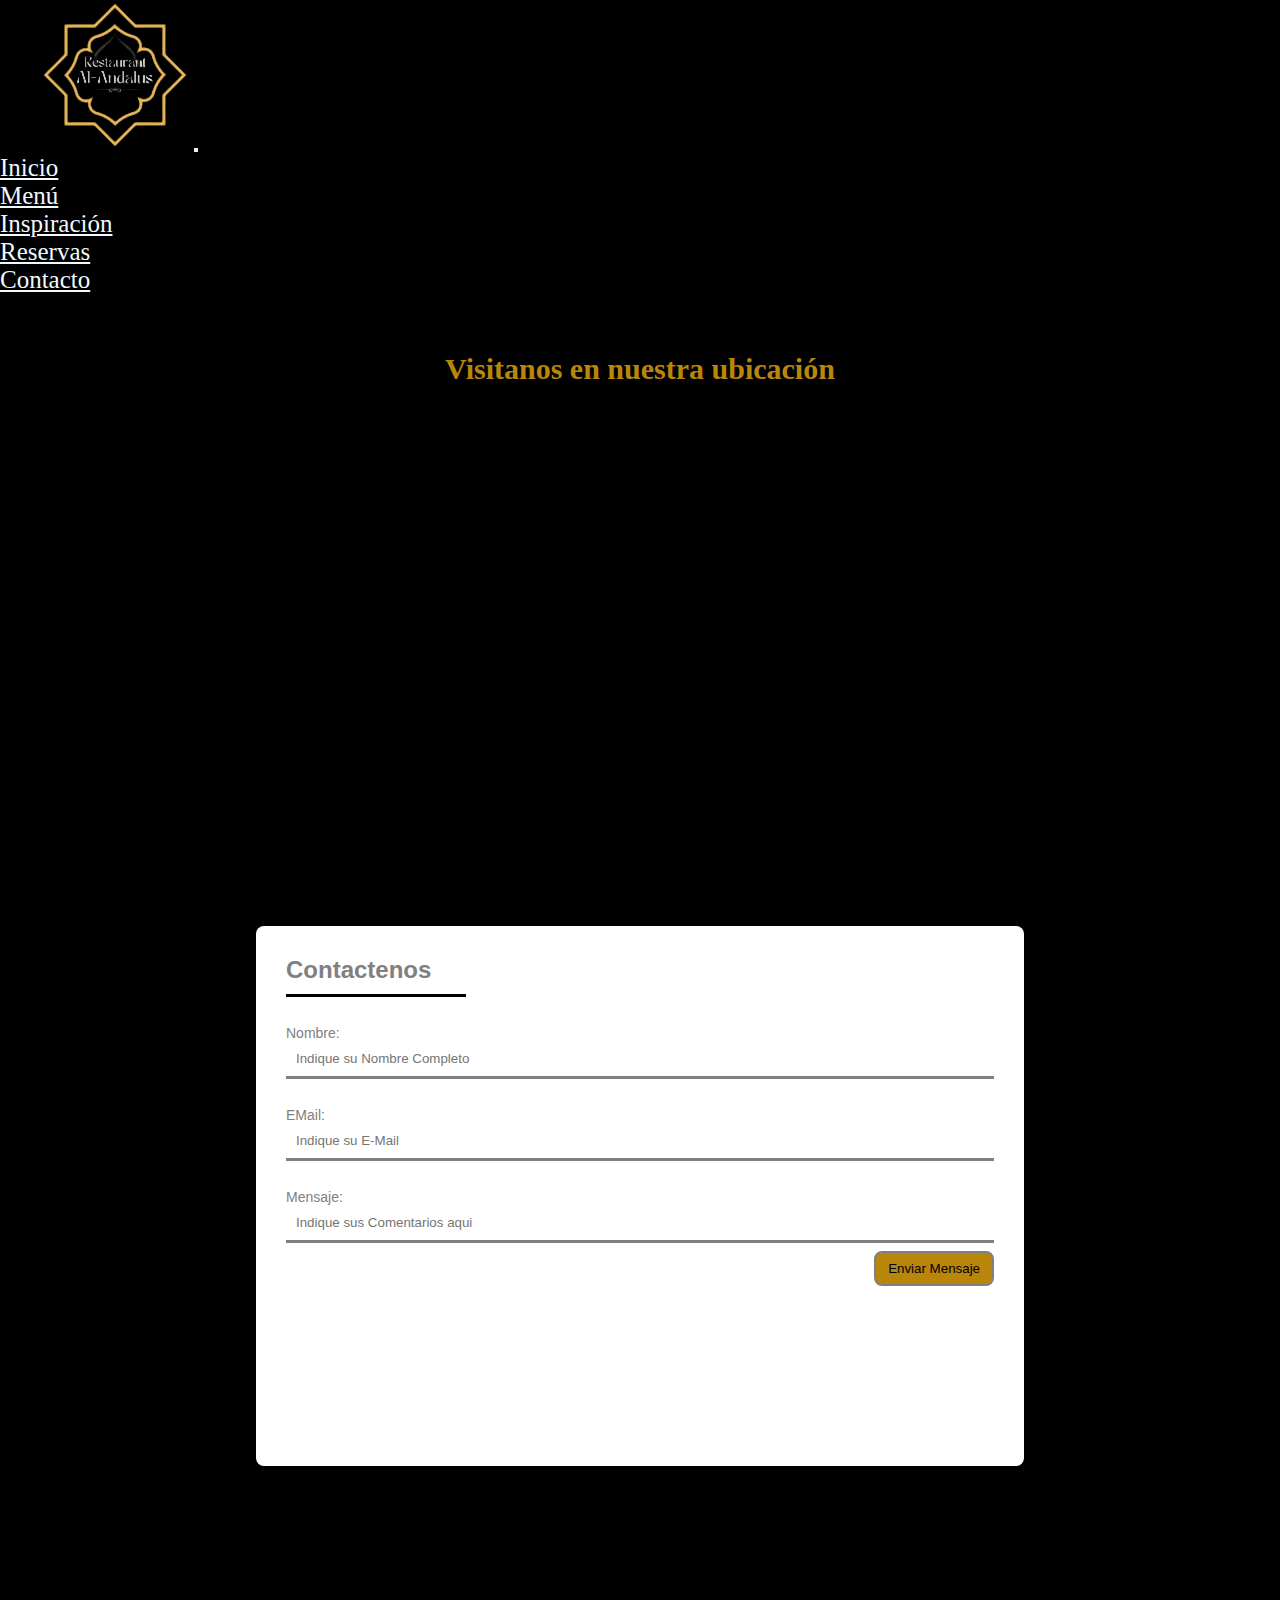
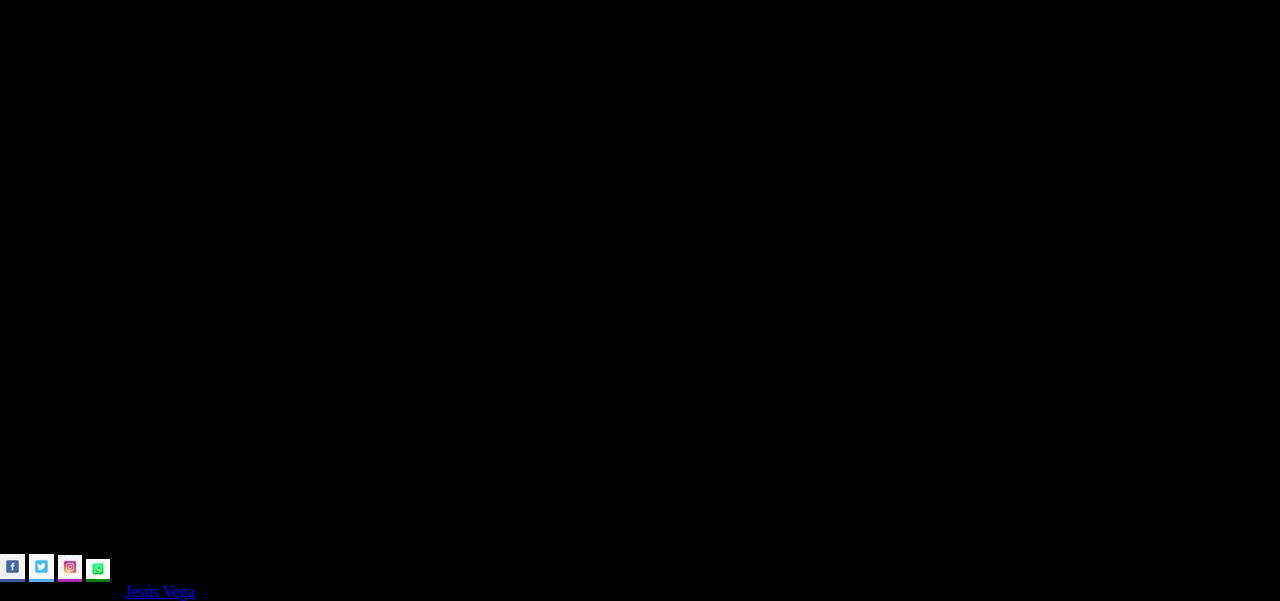
<file: Pages/contacto.html>
<!DOCTYPE html>
<html lang="es">
<head>
    <meta charset="UTF-8">
    <meta http-equiv="X-UA-Compatible" content="IE=edge">
    <meta name="viewport" content="width=device-width, initial-scale=1.0">
    <meta name="description" content="Restaurante especializado en comida arabe ">
    <meta name="keywords" content="comida,arabe,restaurante,shawarma,humus,te,reservas,buen ambiente">
    <link rel="stylesheet" href="../sass/estilossass.css">
    <link rel="stylesheet" href="https://cdnjs.cloudflare.com/ajax/libs/animate.css/4.1.1/animate.min.css"/>
    <!-- CSS only -->
    <link href="https://cdn.jsdelivr.net/npm/bootstrap@5.2.0/dist/css/bootstrap.min.css" rel="stylesheet" integrity="sha384-gH2yIJqKdNHPEq0n4Mqa/HGKIhSkIHeL5AyhkYV8i59U5AR6csBvApHHNl/vI1Bx" crossorigin="anonymous"> 
    <title>Contacto</title>
</head>
<body class="contactos">
    <header class="header">
        <nav class="navbar navbar-expand-lg bg-dark">
            <div class="container-fluid">
              <a class="navbar-brand" href="#"><img src="../Asset/Img/logo-trans.png" alt="logo"></a>
              <button class="navbar-toggler" type="button" data-bs-toggle="collapse" data-bs-target="#navbarNav" aria-controls="navbarNav" aria-expanded="false" aria-label="Toggle navigation">
                <span class="navbar-toggler-icon"></span>
              </button>
              <div class="collapse navbar-collapse" id="navbarNav">
                <ul class="navbar-nav">
                  <li class="nav-item">
                    <a class="nav-link" aria-current="page" href="../index.html">Inicio</a>
                  </li>
                  <li class="nav-item">
                    <a class="nav-link" href="../Pages/menu.html">Menú</a>
                  </li>
                  <li class="nav-item">
                    <a class="nav-link" href="../Pages/inspiracion.html">Inspiración</a>
                  </li>
                  <li class="nav-item">
                    <a class="nav-link" href="../Pages/reservas.html">Reservas</a>
                  </li>
                  <li class="nav-item">
                    <a class="nav-link" href="../Pages/contacto.html">Contacto</a>
                  </li>
                </ul>
              </div>
            </div>
          </nav>
     </header>   
     
     <main class="contacto">
      <h1 class="animate__animated animate__bounce animate__delay-2s animate__infinite ">Contacto</h1>
      <h4>Visitanos en nuestra ubicación</h4>
      <div class="mapa">
        <iframe src="https://www.google.com/maps/embed?pb=!1m14!1m12!1m3!1d13132.260674265006!2d-58.38310044999999!3d-34.6277934!2m3!1f0!2f0!3f0!3m2!1i1024!2i768!4f13.1!5e0!3m2!1ses!2sar!4v1659874232530!5m2!1ses!2sar" width="600" height="450" style="border:0;" allowfullscreen="" loading="lazy" referrerpolicy="no-referrer-when-downgrade"></iframe>
      </div>
      <div class="form">
       <form class="contactenos" action="">
         <h2>Contactenos</h2>
         <p type="Nombre:"><input placeholder="Indique su Nombre Completo"></p>
         <p type="EMail:"><input placeholder="Indique su E-Mail"></p>
         <p type="Mensaje:"><input placeholder="Indique sus Comentarios aqui"></p>
         <button>Enviar Mensaje</button>
         
       </form>
      </div>
   </main>
    


     <footer class="bg-dark text-center text-white" id="pie">
        <!-- Grid container -->
        <div class="container p-4 pb-0">
          <!-- Section: Social media -->
          <section class="mb-4">
            <!-- Facebook -->
            <a
              class="btn btn-primary btn-floating m-1"
              style="background-color: #3b5998;"
              href="#!"
              role="button"
              ><i><img src="../Asset/Img/facebook.jpg" alt="Facebook"></i
            ></a>
      
            <!-- Twitter -->
            <a
              class="btn btn-primary btn-floating m-1"
              style="background-color: #55acee;"
              href="#!"
              role="button"
              ><i><img src="../Asset/Img/twiter.png" alt="twiter"></i
            ></a>
      
      
            <!-- Instagram -->
            <a
              class="btn btn-primary btn-floating m-1"
              style="background-color: #ac2bac;"
              href="#!"
              role="button"
              ><i><img src="../Asset/Img/Instagram.jpg" alt="Instagram"></i
            ></a>
      
            <!-- Whats app -->
            <a
              class="btn btn-primary btn-floating m-1"
              style="background-color:green"
              href="#!"
              role="button"
              ><i><img src="../Asset/Img/whatsapp.png" alt="whatsapp"></i
            ></a>
           
          </section>
          <!-- Section: Social media -->
        </div>
        <!-- Grid container -->
      
        <!-- Copyright -->
        <div class="text-center p-3" style="background-color: rgba(0, 0, 0, 0.2);">
          © 2020 Copyright:
          <a class="text-white" href="#">Jesús Vega</a>
        </div>
        <!-- Copyright -->
      </footer>
    
    <!-- JavaScript Bundle with Popper -->
  <script src="https://cdn.jsdelivr.net/npm/bootstrap@5.2.0/dist/js/bootstrap.bundle.min.js" integrity="sha384-A3rJD856KowSb7dwlZdYEkO39Gagi7vIsF0jrRAoQmDKKtQBHUuLZ9AsSv4jD4Xa" crossorigin="anonymous"></script> 
</body>
</html>
</file>
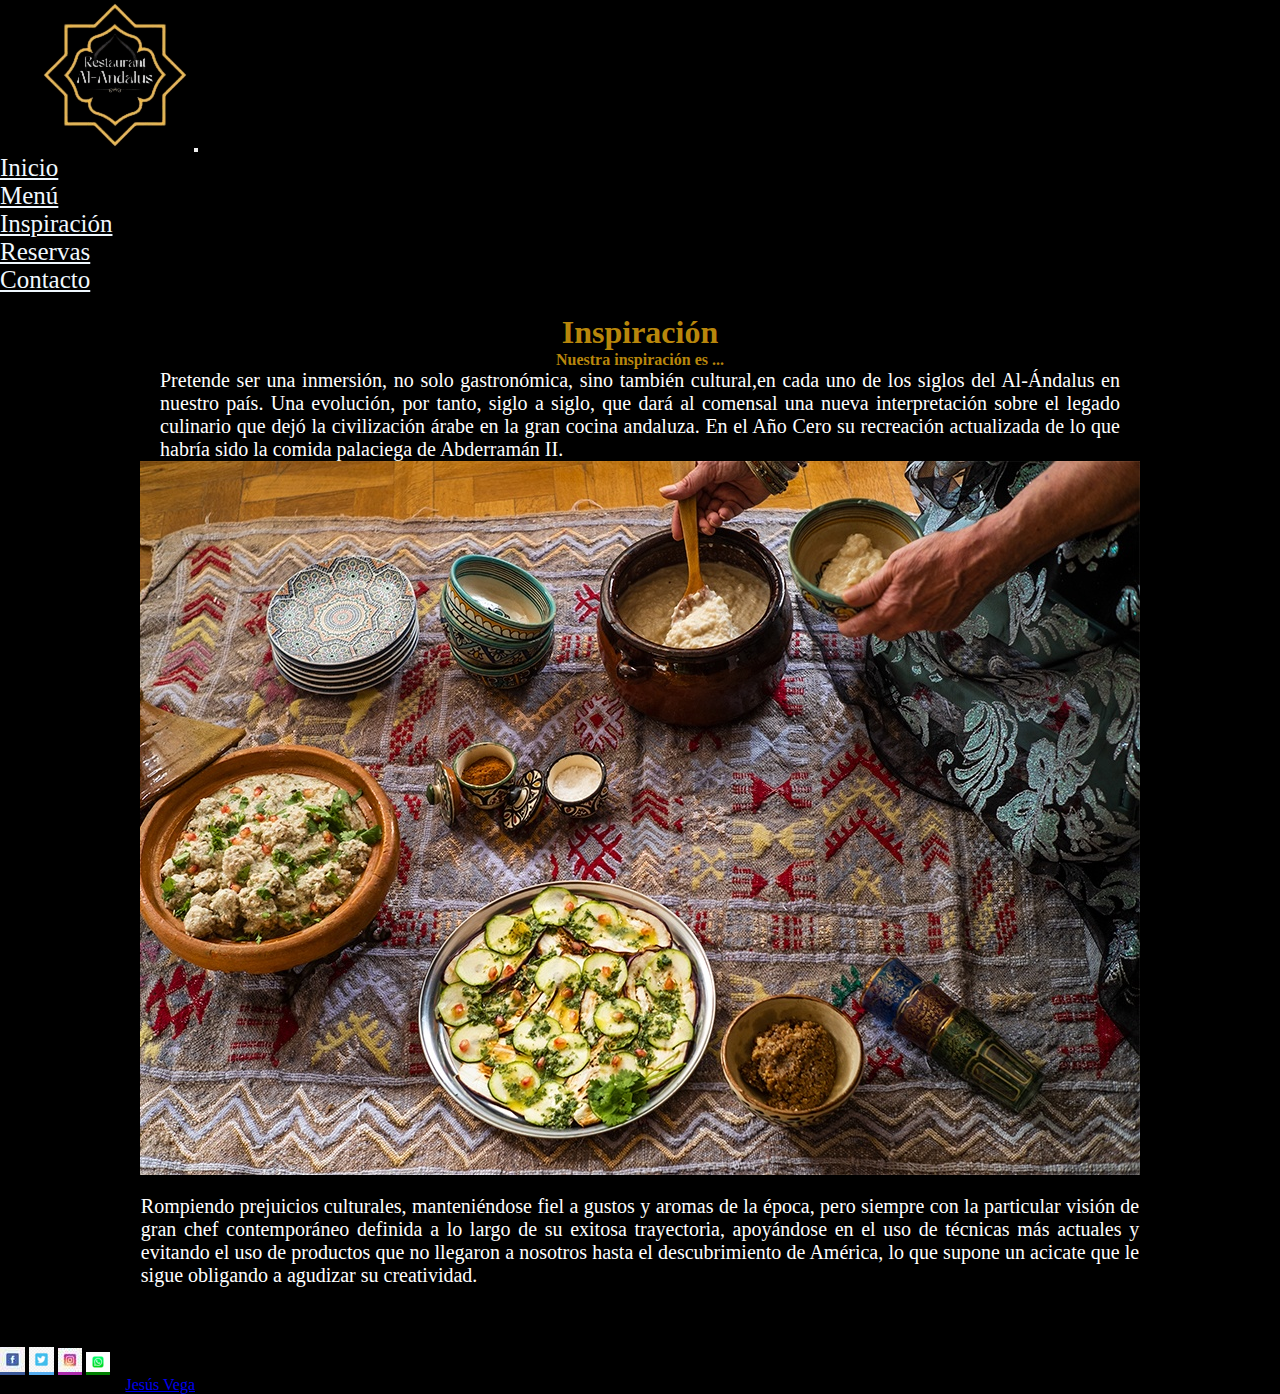
<file: Pages/inspiracion.html>
<!DOCTYPE html>
<html lang="es">
<head>
    <meta charset="UTF-8">
    <meta http-equiv="X-UA-Compatible" content="IE=edge">
    <meta name="viewport" content="width=device-width, initial-scale=1.0">
    <meta name="description" content="Restaurante especializado en comida arabe ">
    <meta name="keywords" content="comida,arabe,restaurante,shawarma,humus,te,reservas,buen ambiente">
    <link rel="stylesheet" href="../sass/estilossass.css">
    <!-- CSS only -->
    <link href="https://cdn.jsdelivr.net/npm/bootstrap@5.2.0/dist/css/bootstrap.min.css" rel="stylesheet" integrity="sha384-gH2yIJqKdNHPEq0n4Mqa/HGKIhSkIHeL5AyhkYV8i59U5AR6csBvApHHNl/vI1Bx" crossorigin="anonymous">
    <title>Inspiracion</title>
</head>
<body class="inspiracion">
    <header class="header">
        <nav class="navbar navbar-expand-lg bg-dark">
            <div class="container-fluid">
              <a class="navbar-brand" href="#"><img src="../Asset/Img/logo-trans.png" alt="logo"></a>
              <button class="navbar-toggler" type="button" data-bs-toggle="collapse" data-bs-target="#navbarNav" aria-controls="navbarNav" aria-expanded="false" aria-label="Toggle navigation">
                <span class="navbar-toggler-icon"></span>
              </button>
              <div class="collapse navbar-collapse" id="navbarNav">
                <ul class="navbar-nav">
                  <li class="nav-item">
                    <a class="nav-link" aria-current="page" href="../index.html">Inicio</a>
                  </li>
                  <li class="nav-item">
                    <a class="nav-link" href="../Pages/menu.html">Menú</a>
                  </li>
                  <li class="nav-item">
                    <a class="nav-link" href="../Pages/inspiracion.html">Inspiración</a>
                  </li>
                  <li class="nav-item">
                    <a class="nav-link" href="../Pages/reservas.html">Reservas</a>
                  </li>
                  <li class="nav-item">
                    <a class="nav-link" href="../Pages/contacto.html">Contacto</a>
                  </li>
                </ul>
              </div>
            </div>
          </nav>
     </header>   

     <section class="seccion">
        <div class="intro">
            <h1>Inspiración</h1>
            <h4>Nuestra inspiración es ...</h4>
            <p>
              Pretende ser una inmersión, no solo gastronómica, sino también cultural,en cada uno de los siglos del Al-Ándalus en nuestro país. Una evolución, 
              por tanto, siglo a siglo, que dará al comensal una nueva interpretación sobre el legado culinario que dejó la civilización árabe en la gran cocina andaluza. 
              En el Año Cero su recreación actualizada de lo que habría sido la comida palaciega de Abderramán II. 
            </p>
        </div>
       <div class="imagenPrinc">
          <img src="../Asset/Img/inspiracion.jpg" alt="">
       </div>
       <div class="parrafo">
        <p>
          Rompiendo prejuicios culturales, manteniéndose fiel a gustos y aromas de la época, pero siempre con la particular visión de gran chef
          contemporáneo definida a lo largo de su exitosa trayectoria, apoyándose en el uso de técnicas más actuales y evitando el uso de productos
          que no llegaron a nosotros hasta el descubrimiento de América, lo que supone un acicate que le sigue obligando a agudizar su creatividad.
        </p>
       </div>
         

     </section> 

     <footer class="bg-dark text-center text-white" id="pie">
        <!-- Grid container -->
        <div class="container p-4 pb-0">
          <!-- Section: Social media -->
          <section class="mb-4">
            <!-- Facebook -->
            <a
              class="btn btn-primary btn-floating m-1"
              style="background-color: #3b5998;"
              href="#!"
              role="button"
              ><i><img src="../Asset/Img/facebook.jpg" alt="Facebook"></i
            ></a>
      
            <!-- Twitter -->
            <a
              class="btn btn-primary btn-floating m-1"
              style="background-color: #55acee;"
              href="#!"
              role="button"
              ><i><img src="../Asset/Img/twiter.png" alt="twiter"></i
            ></a>
      
      
            <!-- Instagram -->
            <a
              class="btn btn-primary btn-floating m-1"
              style="background-color: #ac2bac;"
              href="#!"
              role="button"
              ><i><img src="../Asset/Img/Instagram.jpg" alt="Instagram"></i
            ></a>
      
            <!-- Whats app -->
            <a
              class="btn btn-primary btn-floating m-1"
              style="background-color:green"
              href="#!"
              role="button"
              ><i><img src="../Asset/Img/whatsapp.png" alt="whatsapp"></i
            ></a>
           
          </section>
          <!-- Section: Social media -->
        </div>
        <!-- Grid container -->
      
        <!-- Copyright -->
        <div class="text-center p-3" style="background-color: rgba(0, 0, 0, 0.2);">
          © 2020 Copyright:
          <a class="text-white" href="#">Jesús Vega</a>
        </div>
        <!-- Copyright -->
      </footer>
    
 <!-- JavaScript Bundle with Popper -->
 <script src="https://cdn.jsdelivr.net/npm/bootstrap@5.2.0/dist/js/bootstrap.bundle.min.js" integrity="sha384-A3rJD856KowSb7dwlZdYEkO39Gagi7vIsF0jrRAoQmDKKtQBHUuLZ9AsSv4jD4Xa" crossorigin="anonymous"></script>
</body>
</html>
</file>
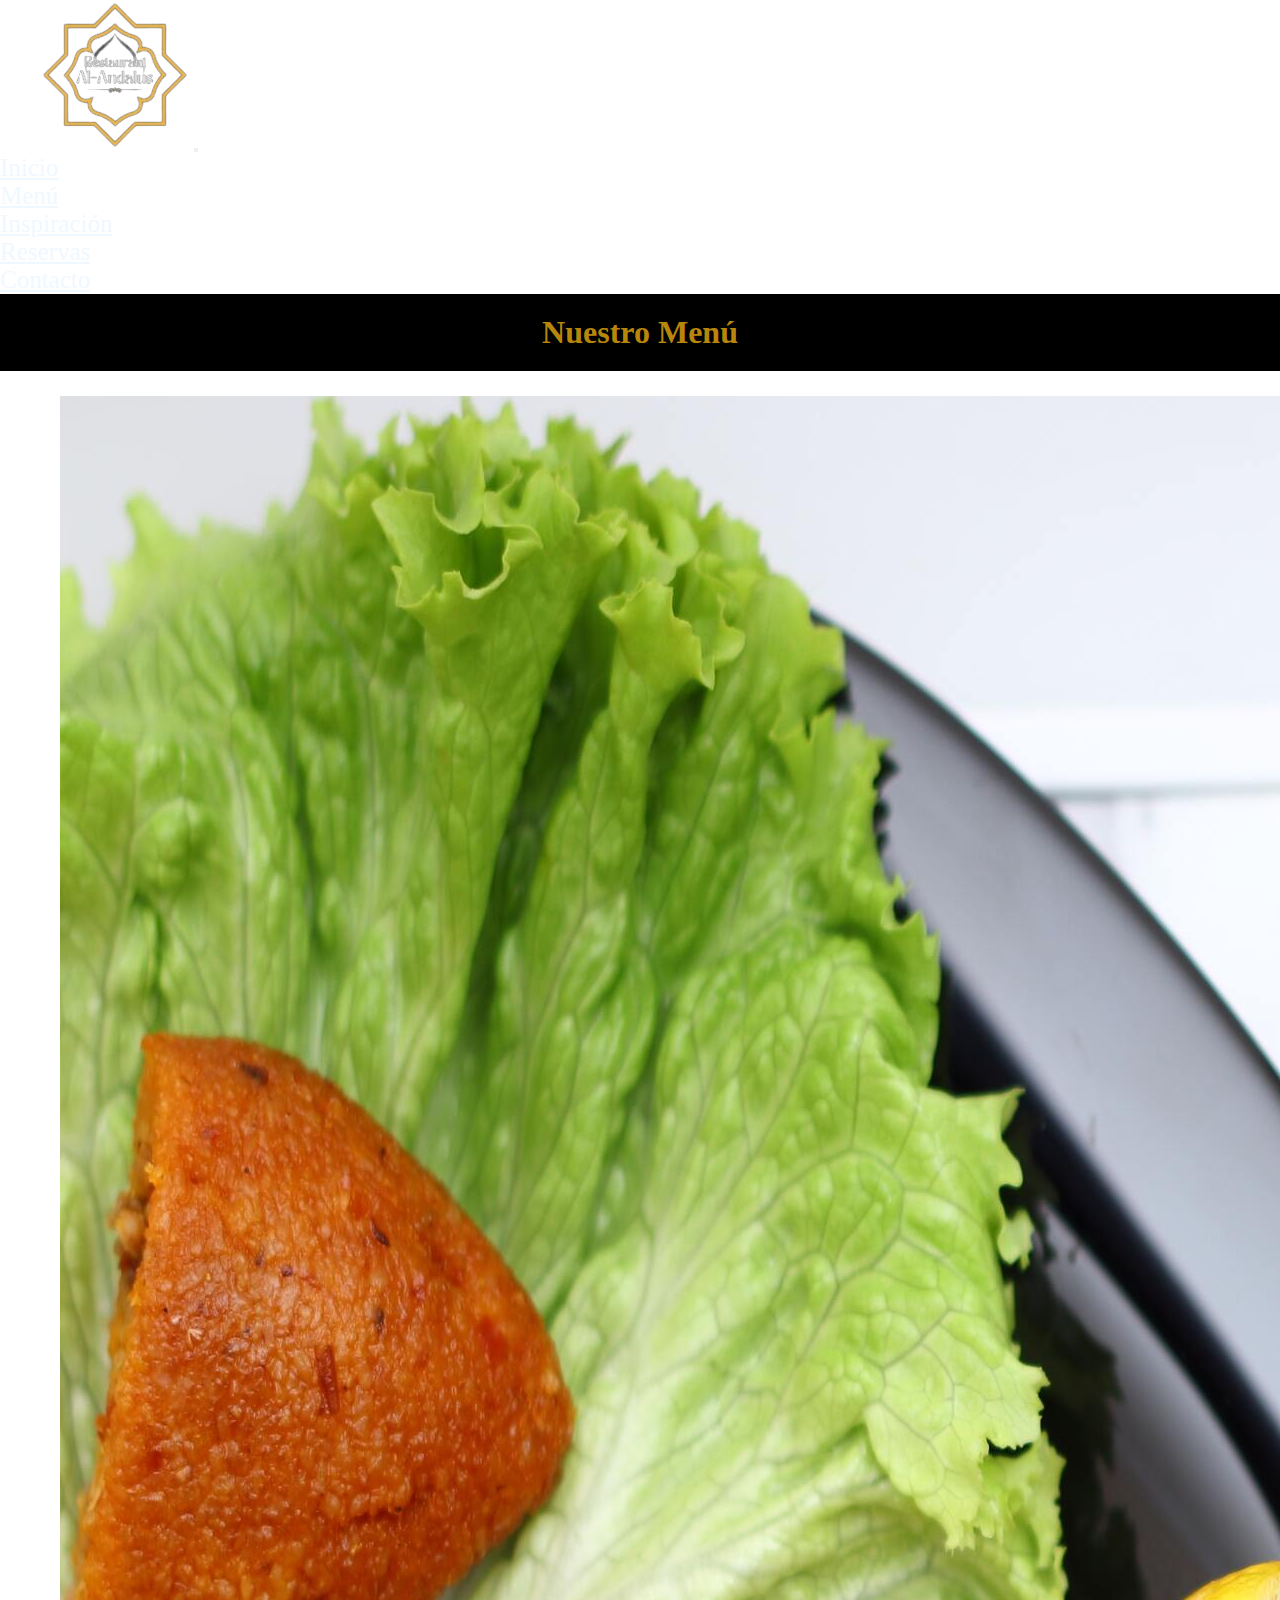
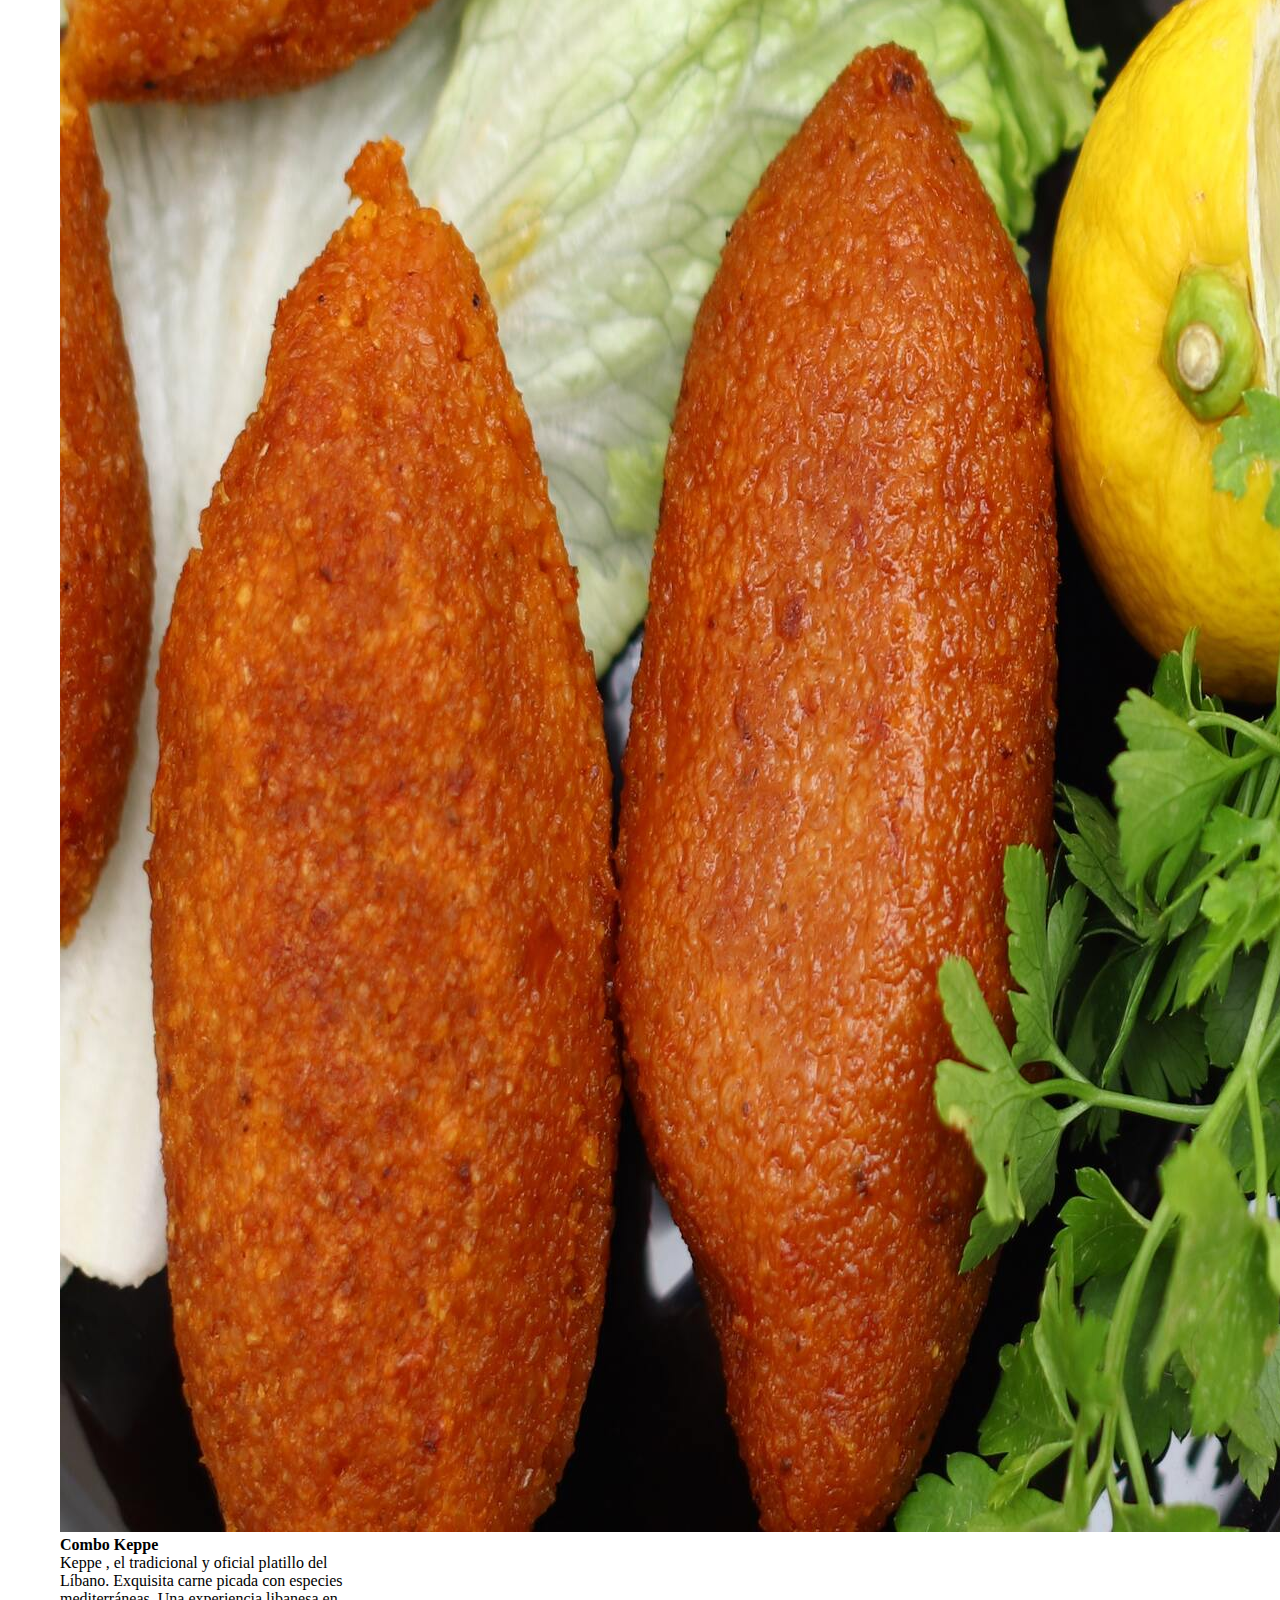
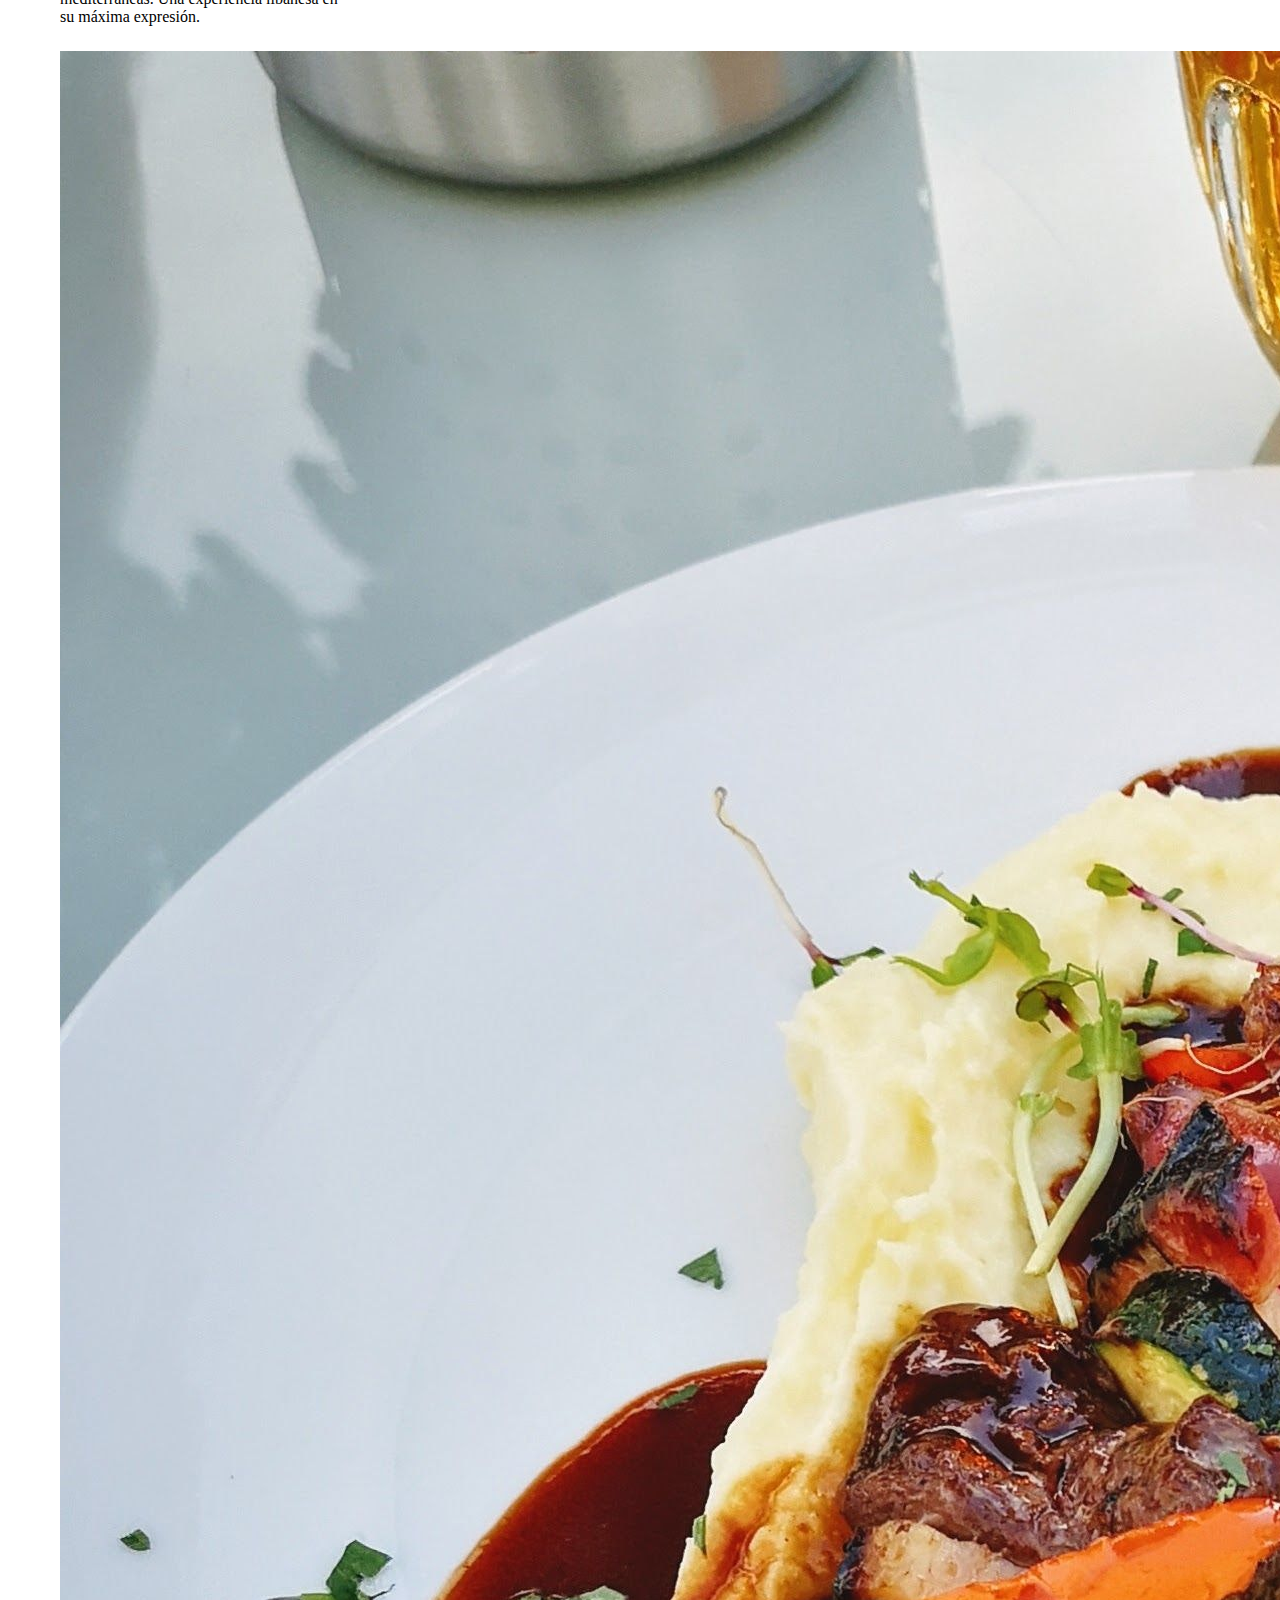
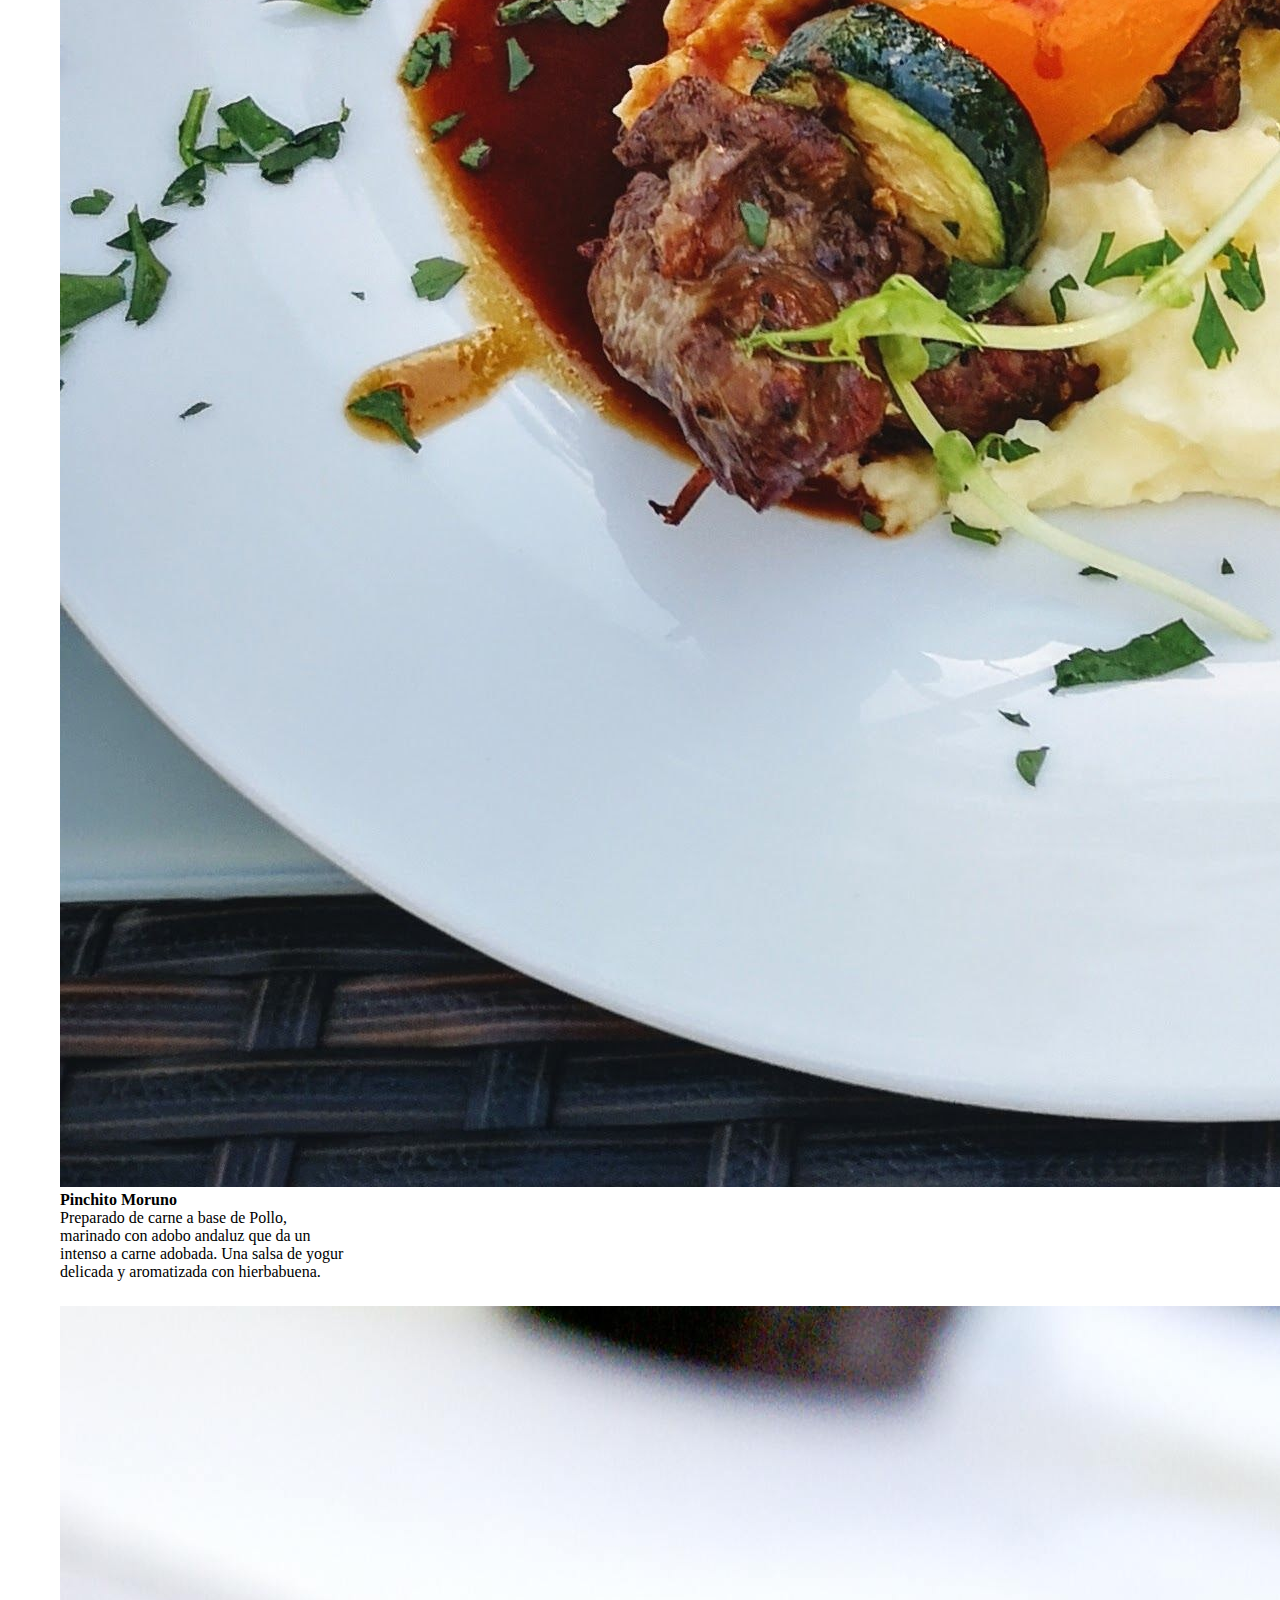
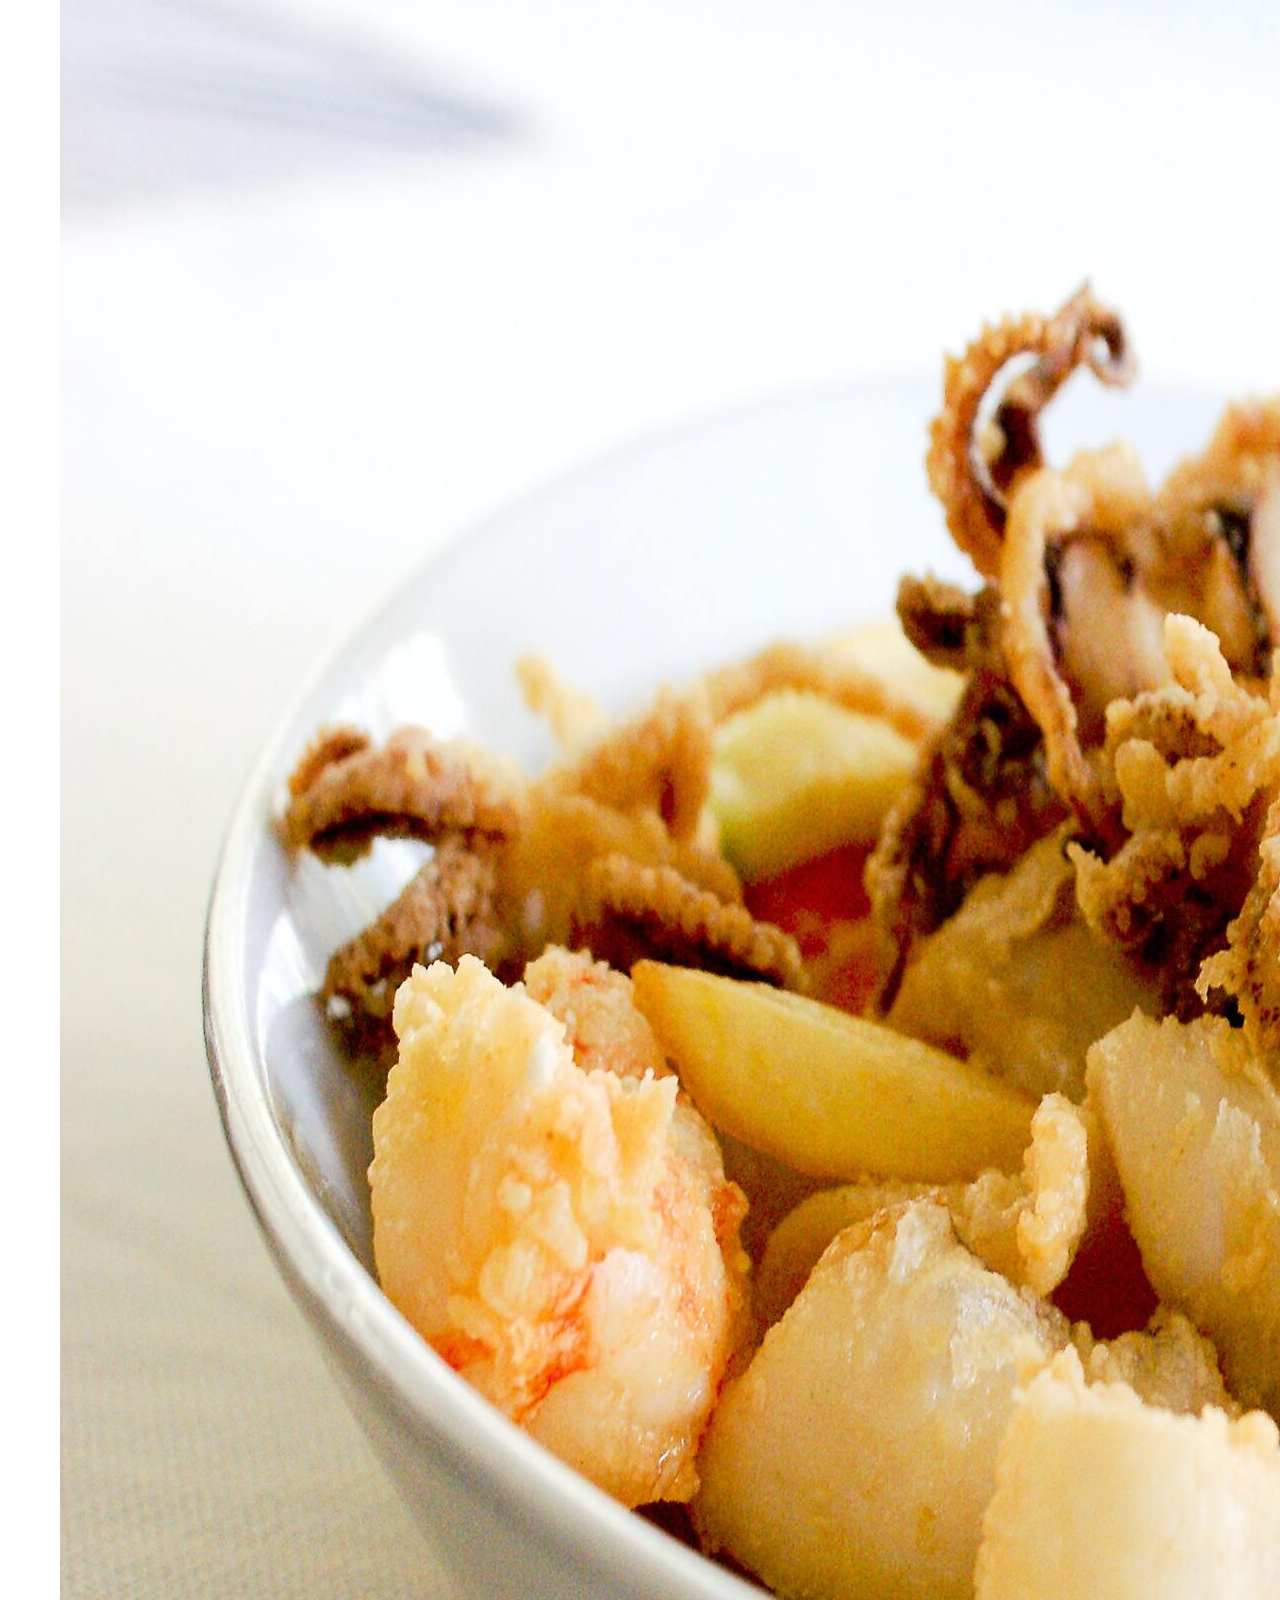
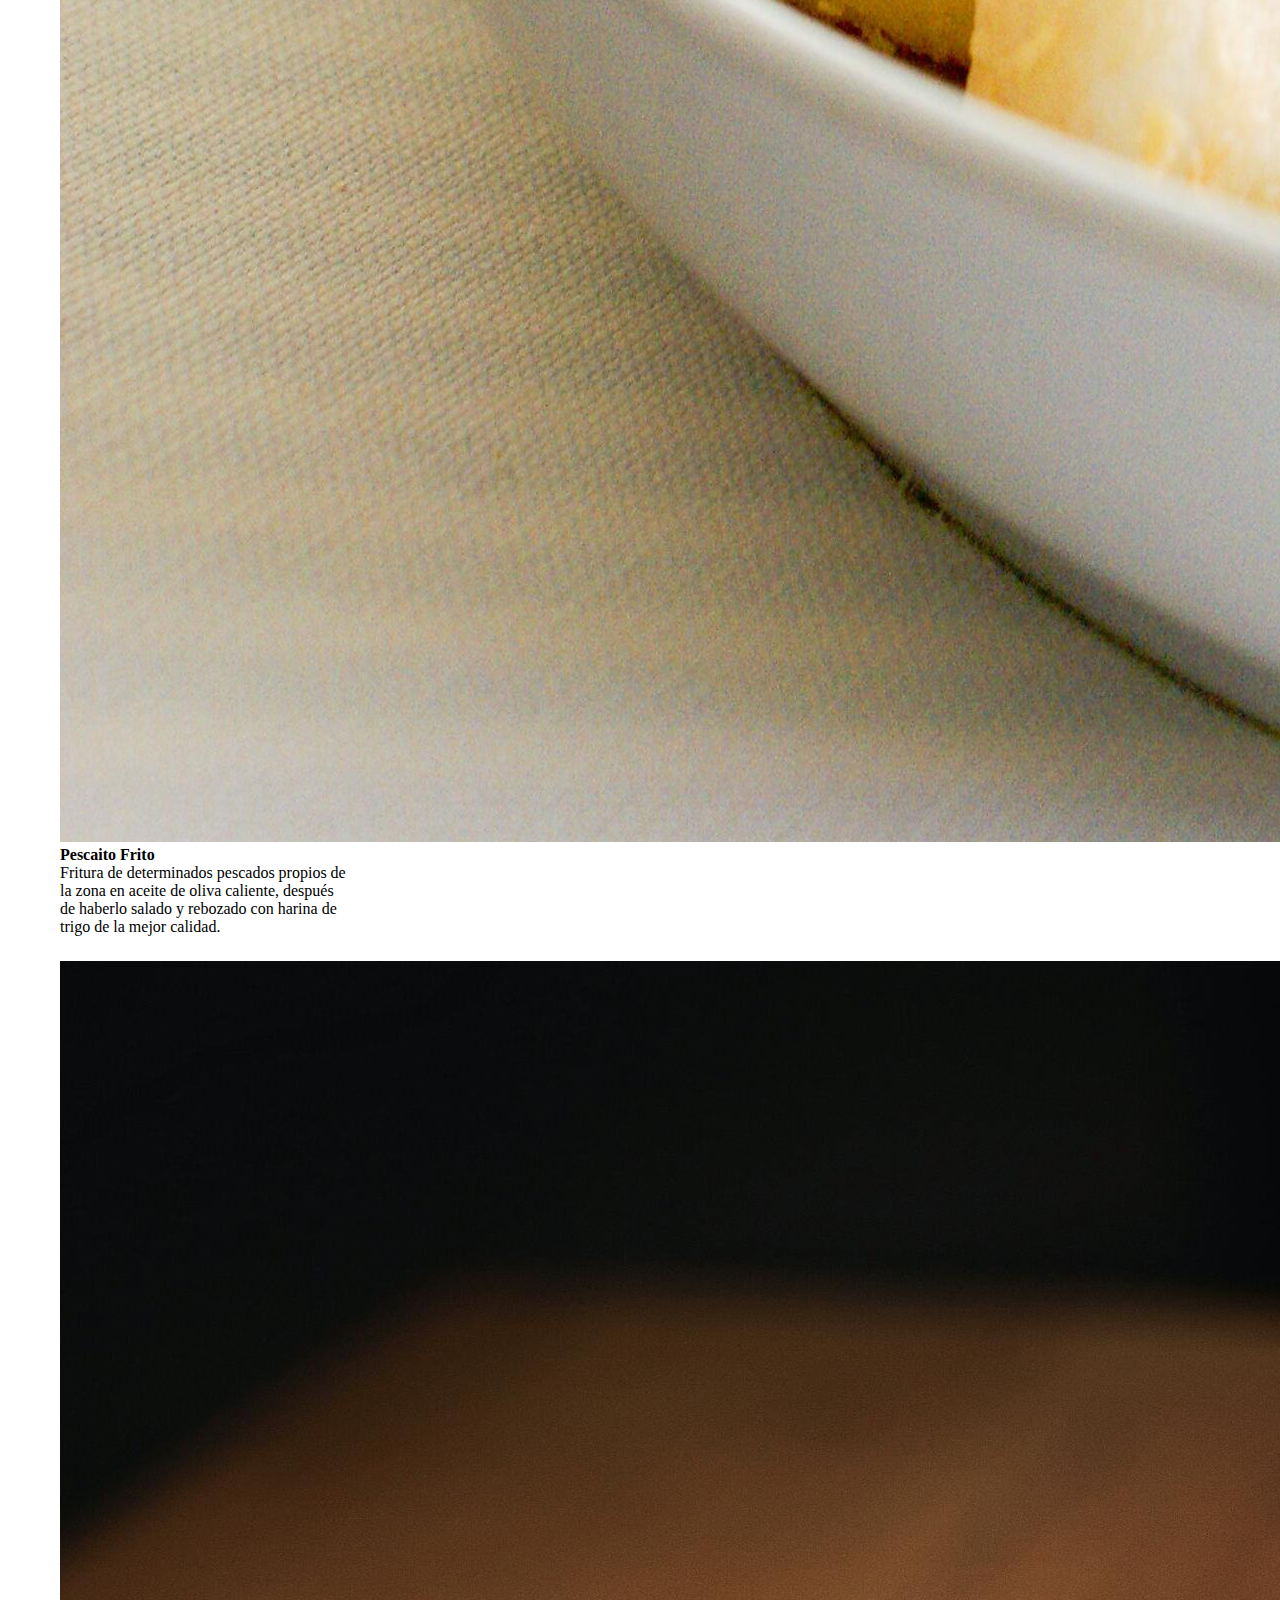
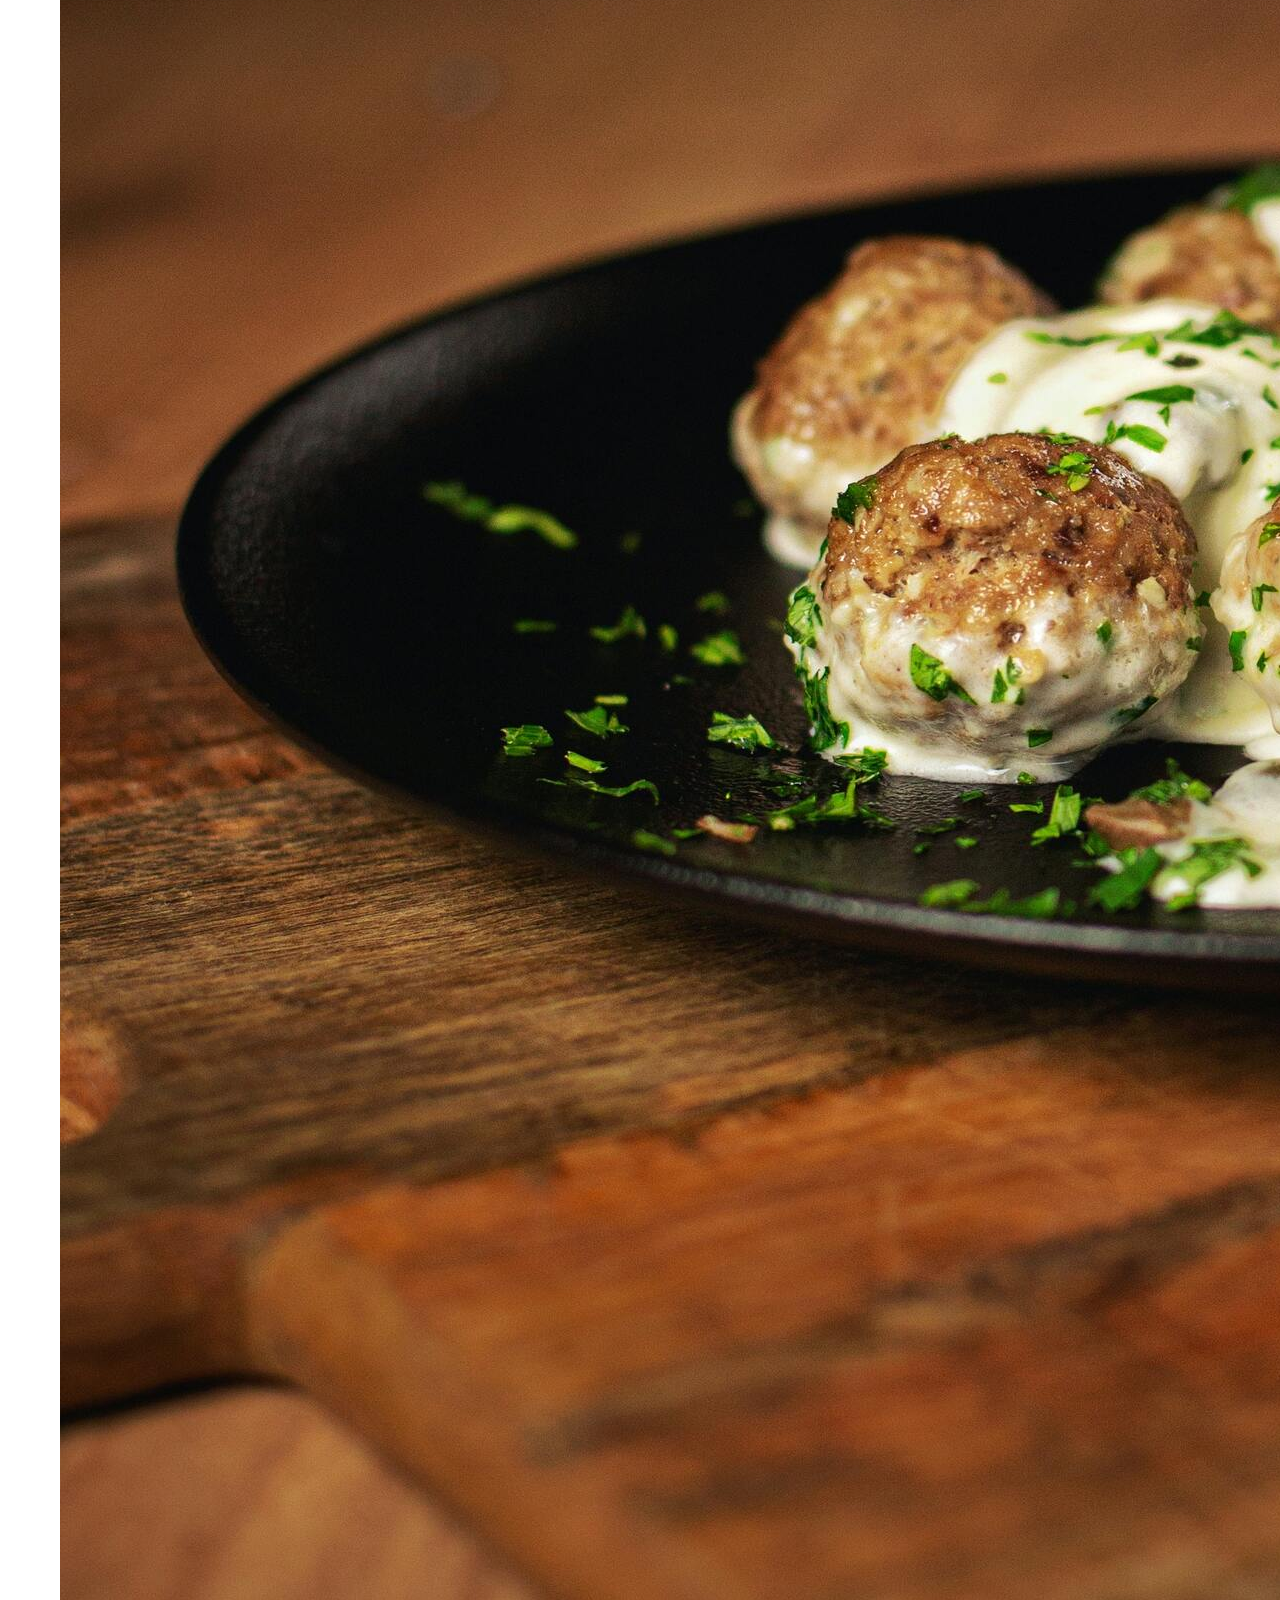
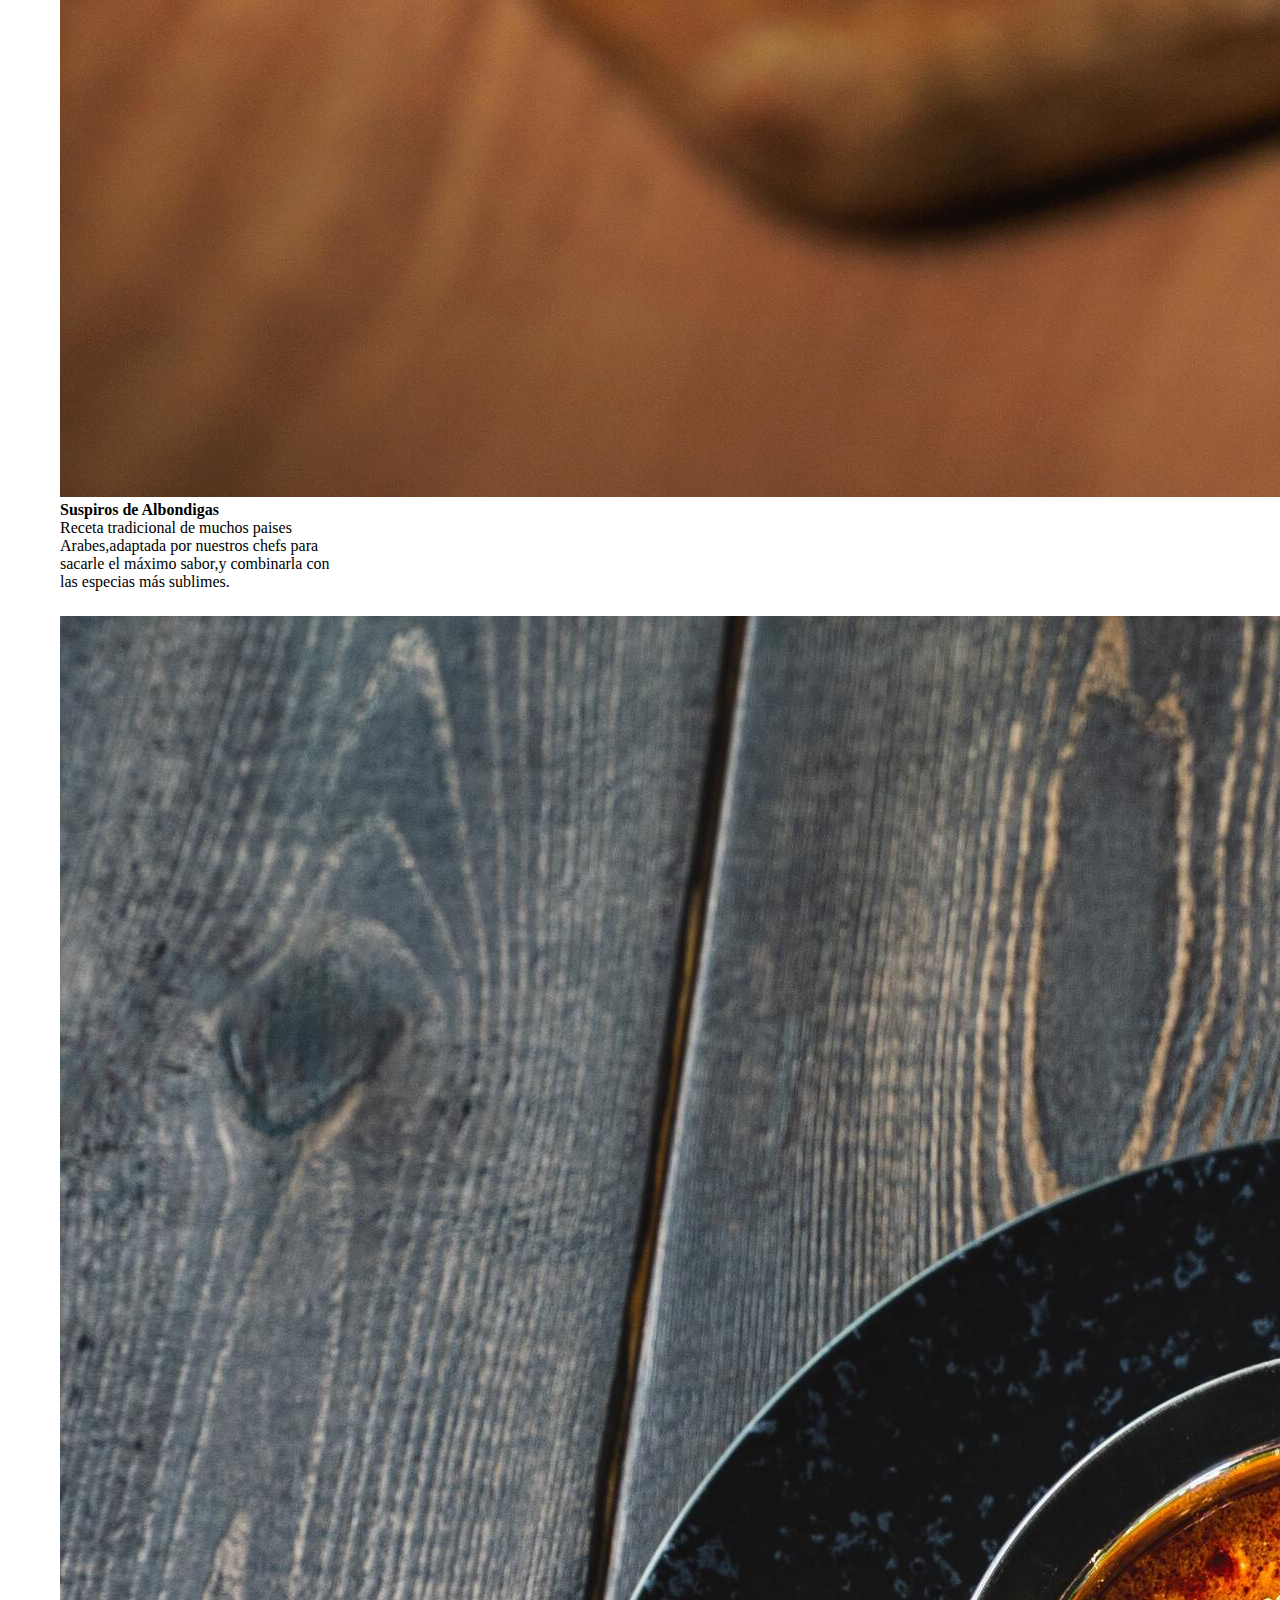
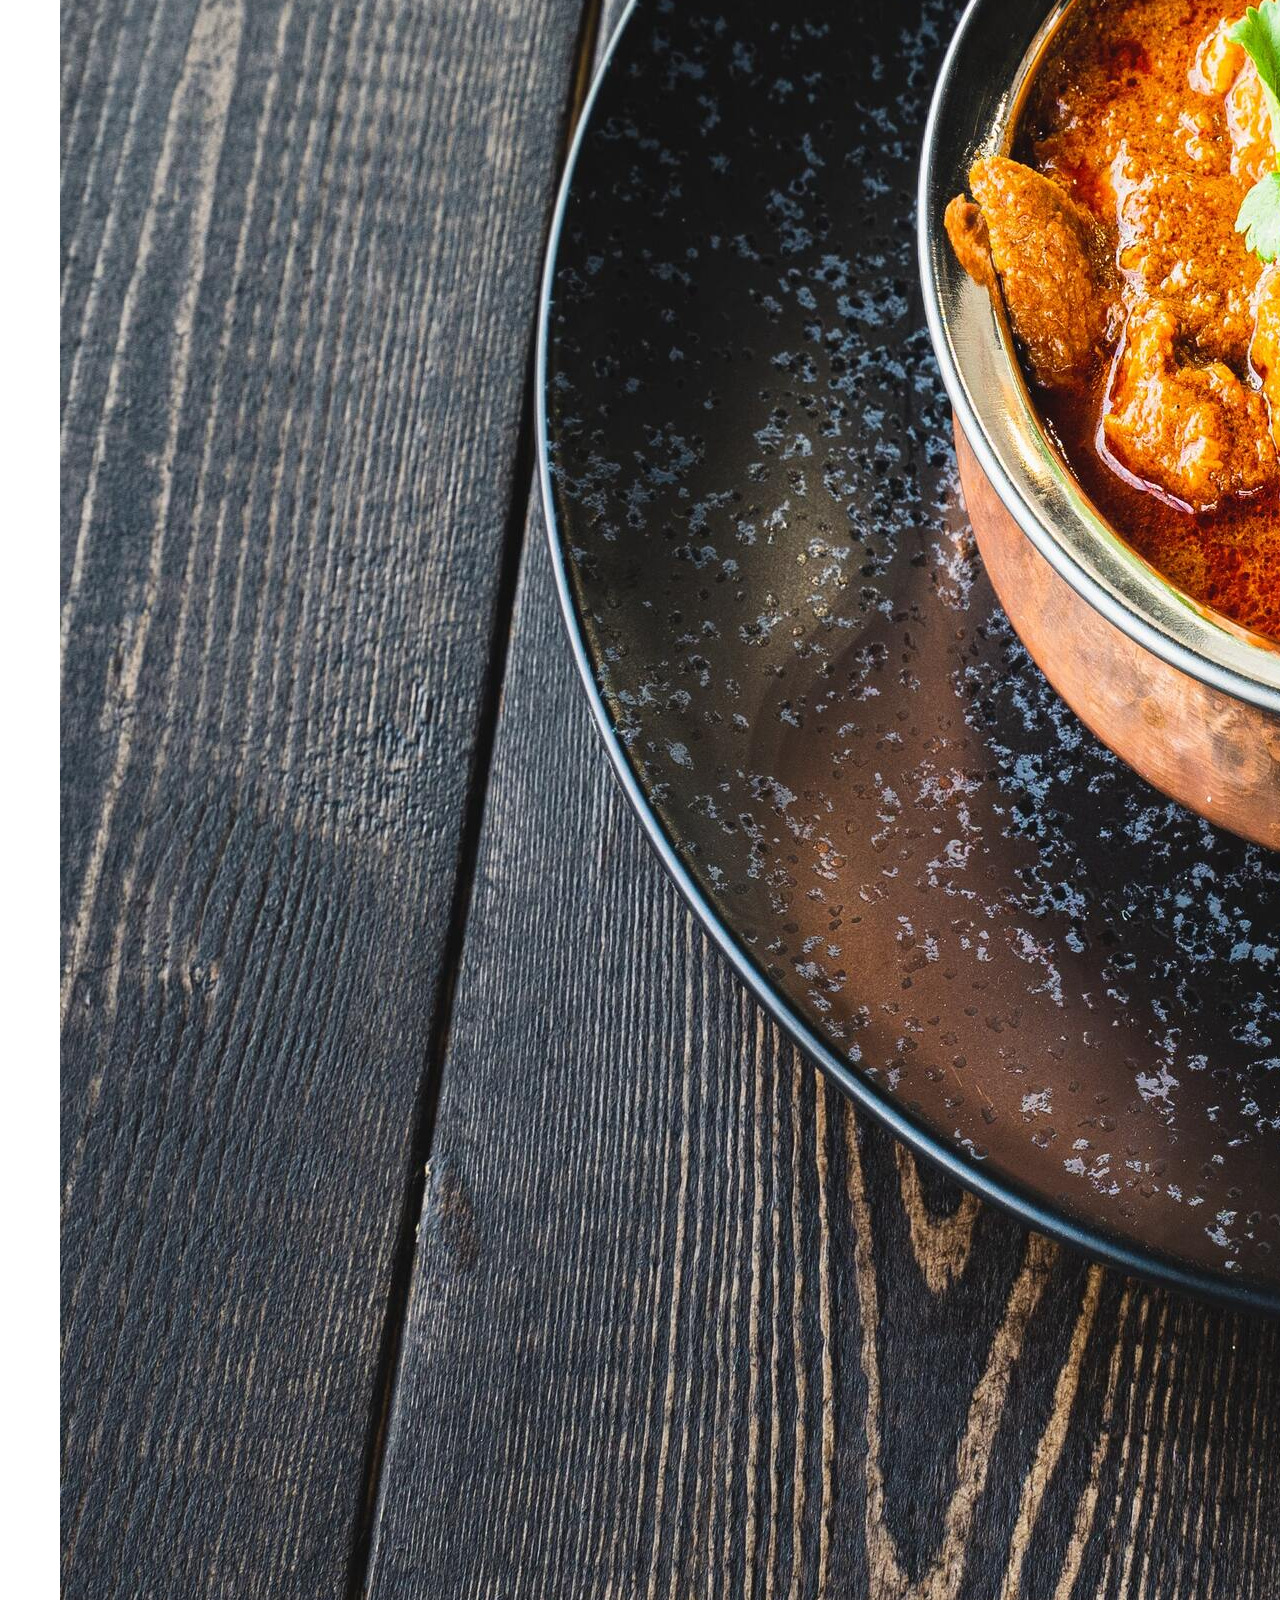
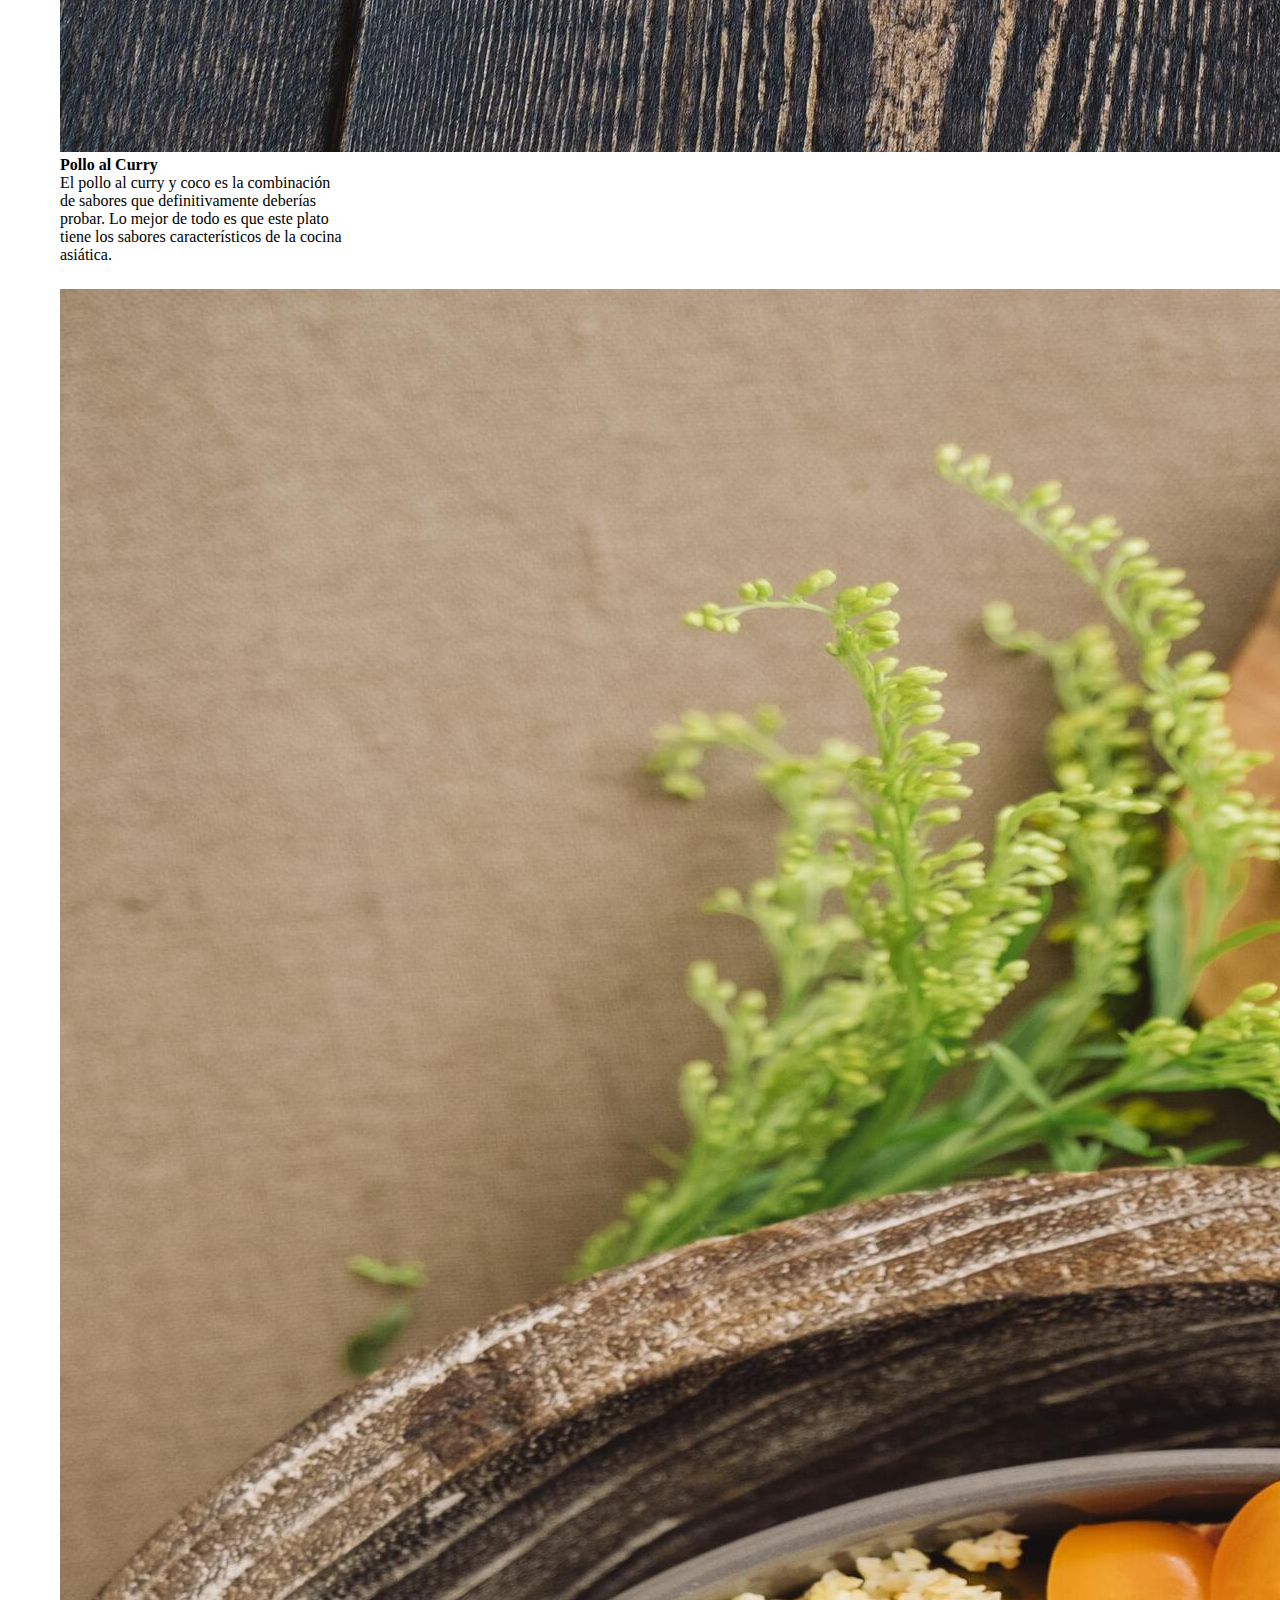
<file: Pages/menu.html>
<!DOCTYPE html>
<html lang="es">
<head>
    <meta charset="UTF-8">
    <meta http-equiv="X-UA-Compatible" content="IE=edge">
    <meta name="viewport" content="width=device-width, initial-scale=1.0">
    <meta name="description" content="Restaurante especializado en comida arabe ">
    <meta name="keywords" content="comida,arabe,restaurante,shawarma,humus,te,reservas,buen ambiente">
    <link rel="stylesheet" href="../sass/estilossass.css">
    <!-- CSS only -->
    <link href="https://cdn.jsdelivr.net/npm/bootstrap@5.2.0/dist/css/bootstrap.min.css" rel="stylesheet" integrity="sha384-gH2yIJqKdNHPEq0n4Mqa/HGKIhSkIHeL5AyhkYV8i59U5AR6csBvApHHNl/vI1Bx" crossorigin="anonymous">

    <title>Menu</title>
</head>
<body>
    <header class="header">
        <nav class="navbar navbar-expand-lg bg-dark">
            <div class="container-fluid">
              <a class="navbar-brand" href="#"><img src="../Asset/Img/logo-trans.png" alt="logo"></a>
              <button class="navbar-toggler" type="button" data-bs-toggle="collapse" data-bs-target="#navbarNav" aria-controls="navbarNav" aria-expanded="false" aria-label="Toggle navigation">
                <span class="navbar-toggler-icon"></span>
              </button>
              <div class="collapse navbar-collapse" id="navbarNav">
                <ul class="navbar-nav">
                  <li class="nav-item">
                    <a class="nav-link" aria-current="page" href="../index.html">Inicio</a>
                  </li>
                  <li class="nav-item">
                    <a class="nav-link" href="../Pages/menu.html">Menú</a>
                  </li>
                  <li class="nav-item">
                    <a class="nav-link" href="../Pages/inspiracion.html">Inspiración</a>
                  </li>
                  <li class="nav-item">
                    <a class="nav-link" href="../Pages/reservas.html">Reservas</a>
                  </li>
                  <li class="nav-item">
                    <a class="nav-link" href="../Pages/contacto.html">Contacto</a>
                  </li>
                </ul>
              </div>
            </div>
          </nav>
     </header>   
     <div class="menu">
          <h1>Nuestro Menú </h1>
     </div>
     <div class="container-fluid bg-dark">
        <div class="row align-items-start">
          <div class="col">
            <div class="card" style="width: 18rem;margin-top: 25px;margin-left: 60px;">
                <img src="../Asset/Img/keppe.jpg" class="card-img-top" alt="keppe">
                <div class="card-body">
                  <p class="card-text"><h4>Combo Keppe</h4>
                    Keppe , el tradicional y oficial platillo del Líbano. Exquisita carne picada
                     con especies mediterráneas. 
                    Una experiencia libanesa en su máxima expresión.
                  </p>
                </div>
              </div>
          </div>
          <div class="col">
            <div class="card" style="width: 18rem;margin-top: 25px;margin-left: 60px;">
                <img src="../Asset/Img/pinchito.jpg" class="card-img-top" alt="Pinchito">
                <div class="card-body">
                  <p class="card-text">
                    <h4>Pinchito Moruno</h4>
                    Preparado de carne a base de Pollo, marinado con adobo andaluz que da un  
                    intenso a carne adobada.
                    Una salsa de yogur delicada y aromatizada con hierbabuena.
                  </p>
                </div>
              </div>
          </div>
          <div class="col">
            <div class="card" style="width: 18rem;margin-top: 25px;margin-left: 60px;">
                <img src="../Asset/Img/Pescaito frito.jpg" class="card-img-top" alt="pescaito">
                <div class="card-body">
                  <p class="card-text">
                    <h4>Pescaito Frito</h4>
                    Fritura de determinados pescados propios de la zona en aceite de oliva caliente,
                    después de haberlo salado y rebozado con harina de trigo de la mejor calidad.
                  </p>
                </div>
              </div>
          </div>
        </div>
        <div class="row align-items-center">
          <div class="col">
            <div class="card" style="width: 18rem;margin-top: 25px;margin-left: 60px;">
                <img src="../Asset/Img/AlbongA.jpg" class="card-img-top" alt="albondigas">
                <div class="card-body">
                  <p class="card-text"><h4>Suspiros de Albondigas</h4>
                  Receta tradicional de muchos paises Arabes,adaptada por nuestros chefs para 
                  sacarle el máximo sabor,y combinarla con las especias más sublimes.
                </p>
                </div>
              </div>
          </div>
          <div class="col">
            <div class="card" style="width: 18rem;margin-top: 25px;margin-left: 60px;">
                <img src="../Asset/Img/curry.jpg" class="card-img-top" alt="curry">
                <div class="card-body">
                  <p class="card-text"><h4>Pollo al Curry</h4>
                    El pollo al curry y coco es la combinación de sabores que definitivamente deberías
                    probar. Lo mejor de todo es que este plato tiene los sabores característicos de la
                    cocina asiática.

                  </p>
                </div>
              </div>
          </div>
          <div class="col">
            <div class="card" style="width: 18rem;margin-top: 25px;margin-left: 60px;">
                <img src="../Asset/Img/falafel.jpg" class="card-img-top" alt="Falafel">
                <div class="card-body">
                  <p class="card-text"><h4>Falafel Andalusi</h4>
                    Amamos nuestro falafel,hecho con garbanzos,especias árabes,una salsita con toque
                    andalusi  y acompañado ensalada Tabbule ideal combinación,plato estrella de la cocina
                    vegetariana. ¿Aún no lo has probado? 
                   
                  </p>
                </div>
              </div>
          </div>
        </div>
        
     </div>

     <footer class="bg-dark text-center text-white ">
        <!-- Grid container -->
        <div class="container p-4 pb-0">
          <!-- Section: Social media -->
          <section class="mb-4">
            <!-- Facebook -->
            <a
              class="btn btn-primary btn-floating m-1"
              style="background-color: #3b5998;"
              href="#!"
              role="button"
              ><i><img src="../Asset/Img/facebook.jpg" alt="Facebook"></i
            ></a>
      
            <!-- Twitter -->
            <a
              class="btn btn-primary btn-floating m-1"
              style="background-color: #55acee;"
              href="#!"
              role="button"
              ><i><img src="../Asset/Img/twiter.png" alt="twiter"></i
            ></a>
      
      
            <!-- Instagram -->
            <a
              class="btn btn-primary btn-floating m-1"
              style="background-color: #ac2bac;"
              href="#!"
              role="button"
              ><i><img src="../Asset/Img/Instagram.jpg" alt="Instagram"></i
            ></a>
      
            <!-- Whats app -->
            <a
              class="btn btn-primary btn-floating m-1"
              style="background-color:green"
              href="#!"
              role="button"
              ><i><img src="../Asset/Img/whatsapp.png" alt="whatsapp"></i
            ></a>
           
          </section>
          <!-- Section: Social media -->
        </div>
        <!-- Grid container -->
      
        <!-- Copyright -->
        <div class="text-center p-3" style="background-color: rgba(0, 0, 0, 0.2);">
          © 2020 Copyright:
          <a class="text-white" href="#">Jesús Vega</a>
        </div>
        <!-- Copyright -->
      </footer>
     <!-- JavaScript Bundle with Popper -->
<script src="https://cdn.jsdelivr.net/npm/bootstrap@5.2.0/dist/js/bootstrap.bundle.min.js" integrity="sha384-A3rJD856KowSb7dwlZdYEkO39Gagi7vIsF0jrRAoQmDKKtQBHUuLZ9AsSv4jD4Xa" crossorigin="anonymous"></script>
</body>
</html>
</file>
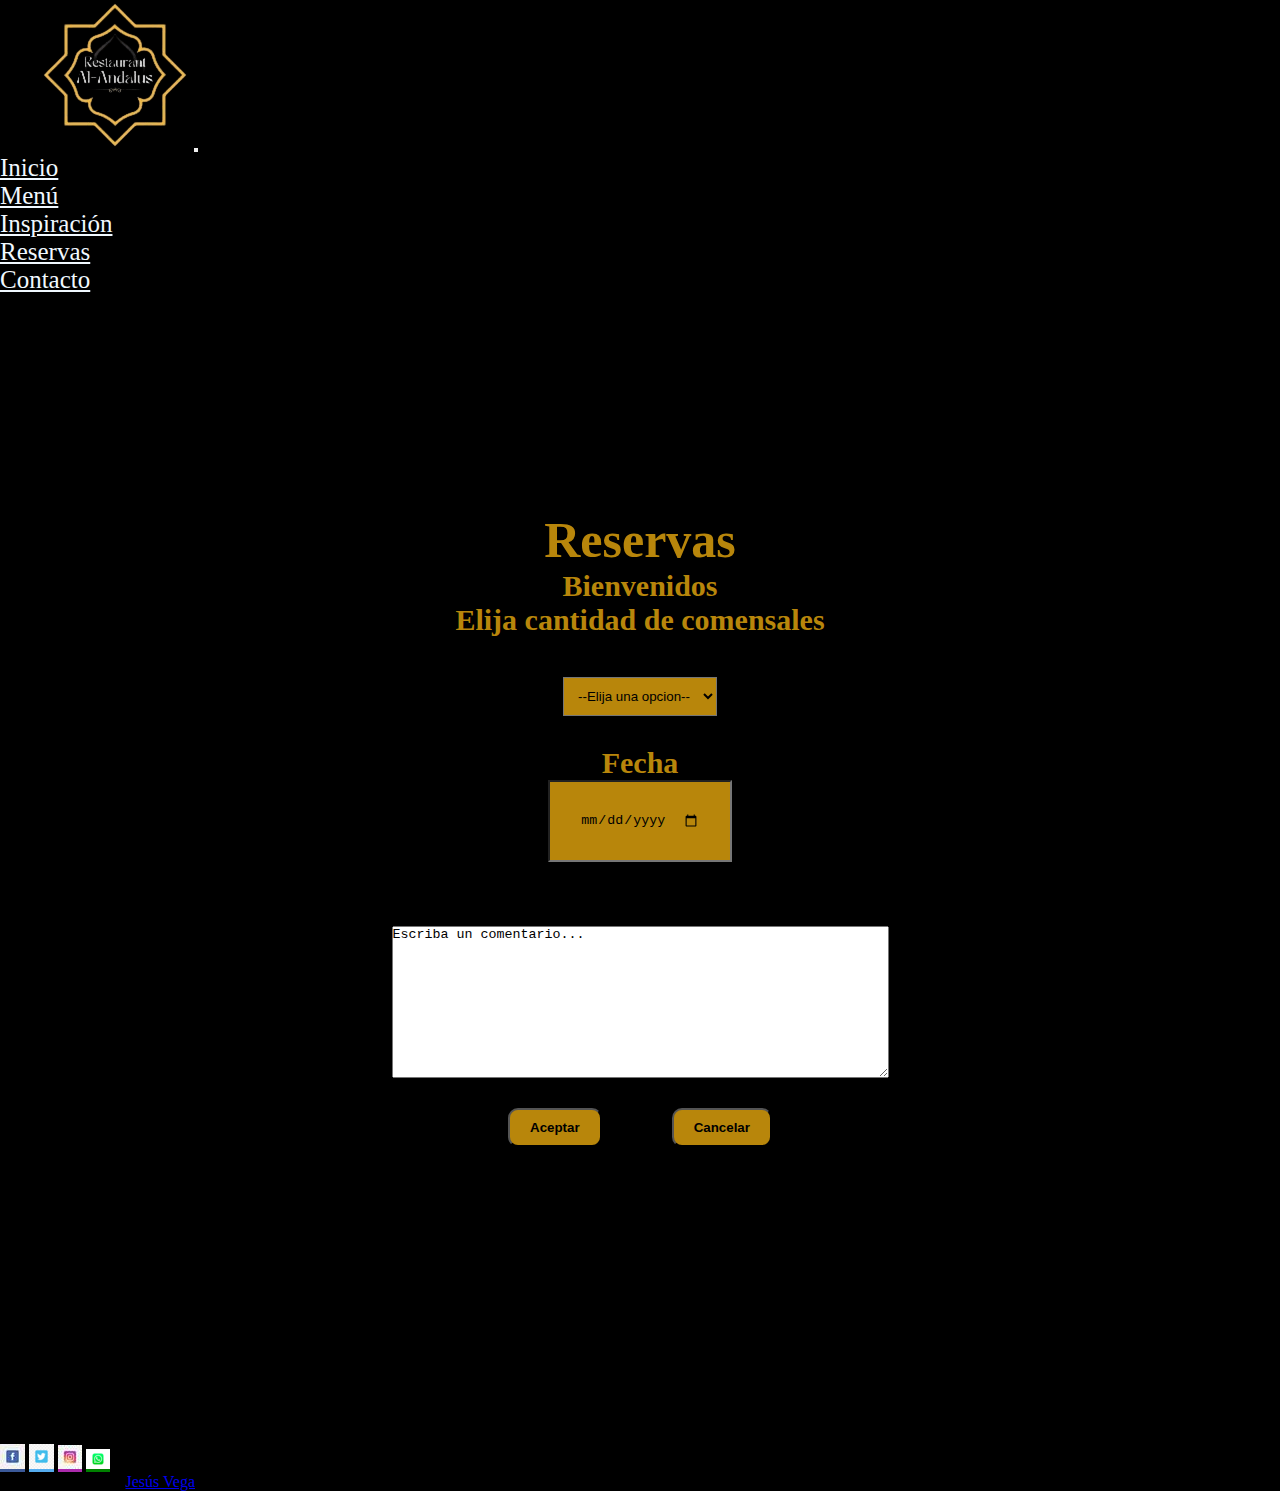
<file: Pages/reservas.html>
<!DOCTYPE html>
<html lang="es">
<head>
    <meta charset="UTF-8">
    <meta http-equiv="X-UA-Compatible" content="IE=edge">
    <meta name="viewport" content="width=device-width, initial-scale=1.0">
    <meta name="description" content="Restaurante especializado en comida arabe ">
    <meta name="keywords" content="comida,arabe,restaurante,shawarma,humus,te,reservas,buen ambiente">
    <link rel="stylesheet" href="../sass/estilossass.css">
     <!-- CSS only -->
     <link href="https://cdn.jsdelivr.net/npm/bootstrap@5.2.0/dist/css/bootstrap.min.css" rel="stylesheet" integrity="sha384-gH2yIJqKdNHPEq0n4Mqa/HGKIhSkIHeL5AyhkYV8i59U5AR6csBvApHHNl/vI1Bx" crossorigin="anonymous">
    <title>Reservas</title>
</head>
<body class="reserva">
    <header class="header">
        <nav class="navbar navbar-expand-lg bg-dark">
            <div class="container-fluid">
              <a class="navbar-brand" href="#"><img src="../Asset/Img/logo-trans.png" alt="logo"></a>
              <button class="navbar-toggler" type="button" data-bs-toggle="collapse" data-bs-target="#navbarNav" aria-controls="navbarNav" aria-expanded="false" aria-label="Toggle navigation">
                <span class="navbar-toggler-icon"></span>
              </button>
              <div class="collapse navbar-collapse" id="navbarNav">
                <ul class="navbar-nav">
                  <li class="nav-item">
                    <a class="nav-link" aria-current="page" href="../index.html">Inicio</a>
                  </li>
                  <li class="nav-item">
                    <a class="nav-link" href="../Pages/menu.html">Menú</a>
                  </li>
                  <li class="nav-item">
                    <a class="nav-link" href="../Pages/inspiracion.html">Inspiración</a>
                  </li>
                  <li class="nav-item">
                    <a class="nav-link" href="../Pages/reservas.html">Reservas</a>
                  </li>
                  <li class="nav-item">
                    <a class="nav-link" href="../Pages/contacto.html">Contacto</a>
                  </li>
                </ul>
              </div>
            </div>
          </nav>
     </header>


     <main class="contenedor">
        <h1>Reservas</h1>
        <h4>Bienvenidos</h4>
        <h4 class="elija">Elija cantidad de comensales</h4>
         <select class="comensales" name="" id="comensales">
           <option value="">--Elija una opcion--</option>
           <option value="1Comensal">1 Comensal</option>
           <option value="2Comensales">2 Comensales</option>
           <option value="3Comensales">3 Comensales</option>
           <option value="4Comensales">4 Comensales</option>
           <option value="Mas">Más</option>
           
         </select>
        <h4 class="fechah">Fecha</h4>
        <input class="fecha" type="date" name="fecha" id="">
       
        <textarea class="text" name="text" id="" cols="60" rows="10">Escriba un comentario...</textarea>
        <div class="botones">
           <input type="button"  value="Aceptar" >
           <input type="button" value="Cancelar">
        </div>
       
       </main>
     

     <footer class="bg-dark text-center text-white" id="pieReserva">
        <!-- Grid container -->
        <div class="container p-4 pb-0">
          <!-- Section: Social media -->
          <section class="mb-4">
            <!-- Facebook -->
            <a
              class="btn btn-primary btn-floating m-1"
              style="background-color: #3b5998;"
              href="#!"
              role="button"
              ><i><img src="../Asset/Img/facebook.jpg" alt="Facebook"></i
            ></a>
      
            <!-- Twitter -->
            <a
              class="btn btn-primary btn-floating m-1"
              style="background-color: #55acee;"
              href="#!"
              role="button"
              ><i><img src="../Asset/Img/twiter.png" alt="twiter"></i
            ></a>
      
      
            <!-- Instagram -->
            <a
              class="btn btn-primary btn-floating m-1"
              style="background-color: #ac2bac;"
              href="#!"
              role="button"
              ><i><img src="../Asset/Img/Instagram.jpg" alt="Instagram"></i
            ></a>
      
            <!-- Whats app -->
            <a
              class="btn btn-primary btn-floating m-1"
              style="background-color:green"
              href="#!"
              role="button"
              ><i><img src="../Asset/Img/whatsapp.png" alt="whatsapp"></i
            ></a>
           
          </section>
          <!-- Section: Social media -->
        </div>
        <!-- Grid container -->
      
        <!-- Copyright -->
        <div class="text-center p-3" style="background-color: rgba(0, 0, 0, 0.2);">
          © 2020 Copyright:
          <a class="text-white" href="#">Jesús Vega</a>
        </div>
        <!-- Copyright -->
      </footer>

 <!-- JavaScript Bundle with Popper -->
 <script src="https://cdn.jsdelivr.net/npm/bootstrap@5.2.0/dist/js/bootstrap.bundle.min.js" integrity="sha384-A3rJD856KowSb7dwlZdYEkO39Gagi7vIsF0jrRAoQmDKKtQBHUuLZ9AsSv4jD4Xa" crossorigin="anonymous"></script>
</body>
</html>
</file>
<file: sass/estilossass.css>
/*maps*/
* {
  margin: 0;
  padding: 0;
  box-sizing: border-box;
}

.head {
  margin-bottom: -10px;
}
.head h1 {
  color: darkgoldenrod;
  text-align: center;
  background-color: black;
  padding: 30px;
  font-family: Arial, Helvetica, sans-serif;
}

.nav-item a {
  color: aliceblue;
  font-size: 25px;
}

.navbar-nav {
  gap: 50px;
  margin: 0 auto;
}

.navbar-brand img {
  margin-left: 40px;
}

#pie {
  margin-top: 60px;
}

/*menu*/
.menu {
  color: darkgoldenrod;
  text-align: center;
  padding: 20px;
  background-color: black;
}

/*inspiracion*/
.intro, .parrafo {
  display: flex;
  color: darkgoldenrod;
  text-align: center;
  background-color: black;
  align-items: center;
  justify-content: center;
  flex-direction: column;
  margin-top: 20px;
}

.intro p, .parrafo p {
  align-items: center;
  text-align: justify;
  font-size: 20px;
  width: 75%;
  color: white;
}

.imagenPrinc {
  display: flex;
  justify-content: center;
  align-items: center;
  background-color: black;
}

.parrafo {
  display: flex;
  text-align: center;
  background-color: black;
  align-items: center;
  justify-content: center;
  flex-direction: column;
}
.parrafo p {
  width: 78%;
}

.inspiracion {
  background-color: black;
}

/*Reservas*/
.contenedor {
  background-color: black;
  width: 100%;
  height: 100vh;
  color: darkgoldenrod;
  display: flex;
  flex-direction: column;
  justify-content: center;
  align-items: center;
  text-align: center;
}
.contenedor h1 {
  text-align: center;
  justify-content: center;
  align-items: center;
  margin-top: 180px;
  font-size: 50px;
  color: darkgoldenrod;
}
.contenedor h4 {
  text-align: center;
  align-items: center;
  justify-content: center;
  font-size: 30px;
}

.elija {
  margin-bottom: 40px;
}

.comensales {
  background-color: darkgoldenrod;
  text-align: center;
  justify-items: center;
  align-items: center;
  padding: 10px;
}

.fecha {
  padding: 30px;
  background-color: darkgoldenrod;
}

.text {
  display: flex;
  justify-content: center;
  align-items: center;
  margin-top: 5vw;
}

.botones {
  margin-top: 20px;
  padding: 10px;
  display: flex;
  align-items: center;
  gap: 70px;
}
.botones input {
  background-color: darkgoldenrod;
  padding: 10px 20px;
  color: black;
  font-weight: 700;
  border-radius: 10px;
}
.botones input:hover {
  background: grey;
  color: white;
}

.fechah {
  margin-top: 30px;
}

#pieReserva {
  margin-top: 250px;
}

.reserva {
  background-color: black;
}

.fechah {
  margin-top: 30px;
}

#pieReserva {
  margin-top: 250px;
}

.reserva {
  background-color: black;
}

/* Contacto */
.contactos {
  background-color: black;
}

.contacto {
  background-color: black;
  width: 100%;
  height: 200vh;
  display: flex;
  flex-direction: column;
}
.contacto h1 {
  align-items: center;
  justify-content: center;
  font-size: 50px;
  color: black;
  text-align: center;
}
.contacto h4 {
  align-items: center;
  justify-content: center;
  font-size: 30px;
  color: darkgoldenrod;
  text-align: center;
}

.mapa {
  display: flex;
  align-items: center;
  justify-content: center;
}

.contactenos {
  width: 60%;
  height: 540px;
  background-color: white;
  border-radius: 8px;
  box-shadow: 0 0 40px -10px #000;
  padding: 20px 30px;
  box-sizing: border-box;
  font-family: sans-serif;
  position: relative;
  justify-content: center;
  align-items: center;
  margin-top: 10vh;
}
.contactenos h2 {
  margin: 10px 0;
  padding-bottom: 10px;
  width: 180px;
  color: grey;
  border-bottom: 3px solid black;
}
.contactenos input {
  width: 100%;
  padding: 10px;
  box-sizing: border-box;
  background: none;
  outline: none;
  resize: none;
  border: 0;
  font-family: sans-serif;
  transition: all 0.3s;
  border-bottom: 3px solid gray;
}
.contactenos input :focus {
  border-bottom: 2px solid lightblue;
}
.contactenos p:before {
  content: attr(type);
  display: block;
  margin: 28px 0 0;
  font-size: 14px;
  color: grey;
}
.contactenos button {
  float: right;
  padding: 8px 12px;
  margin: 8px 0 0;
  font-family: sans-serif;
  border: 2px solid grey;
  background-color: darkgoldenrod;
  border-radius: 8px;
}
.contactenos button:hover {
  background: grey;
  color: white;
}
.contactenos div {
  position: absolute;
  bottom: 30px;
  right: 80px;
  background: black;
  color: white;
  width: 350px;
  padding: 16px 4px 16px 0;
  border-radius: 6px;
  font-size: 13px;
  box-shadow: 10px 10px 40px -14px #000;
  align-items: center;
  justify-content: center;
}
.contactenos span {
  margin: 0 5px 0 15px;
}

.form {
  display: flex;
  align-items: center;
  justify-content: center;
}/*# sourceMappingURL=estilossass.css.map */
</file>
